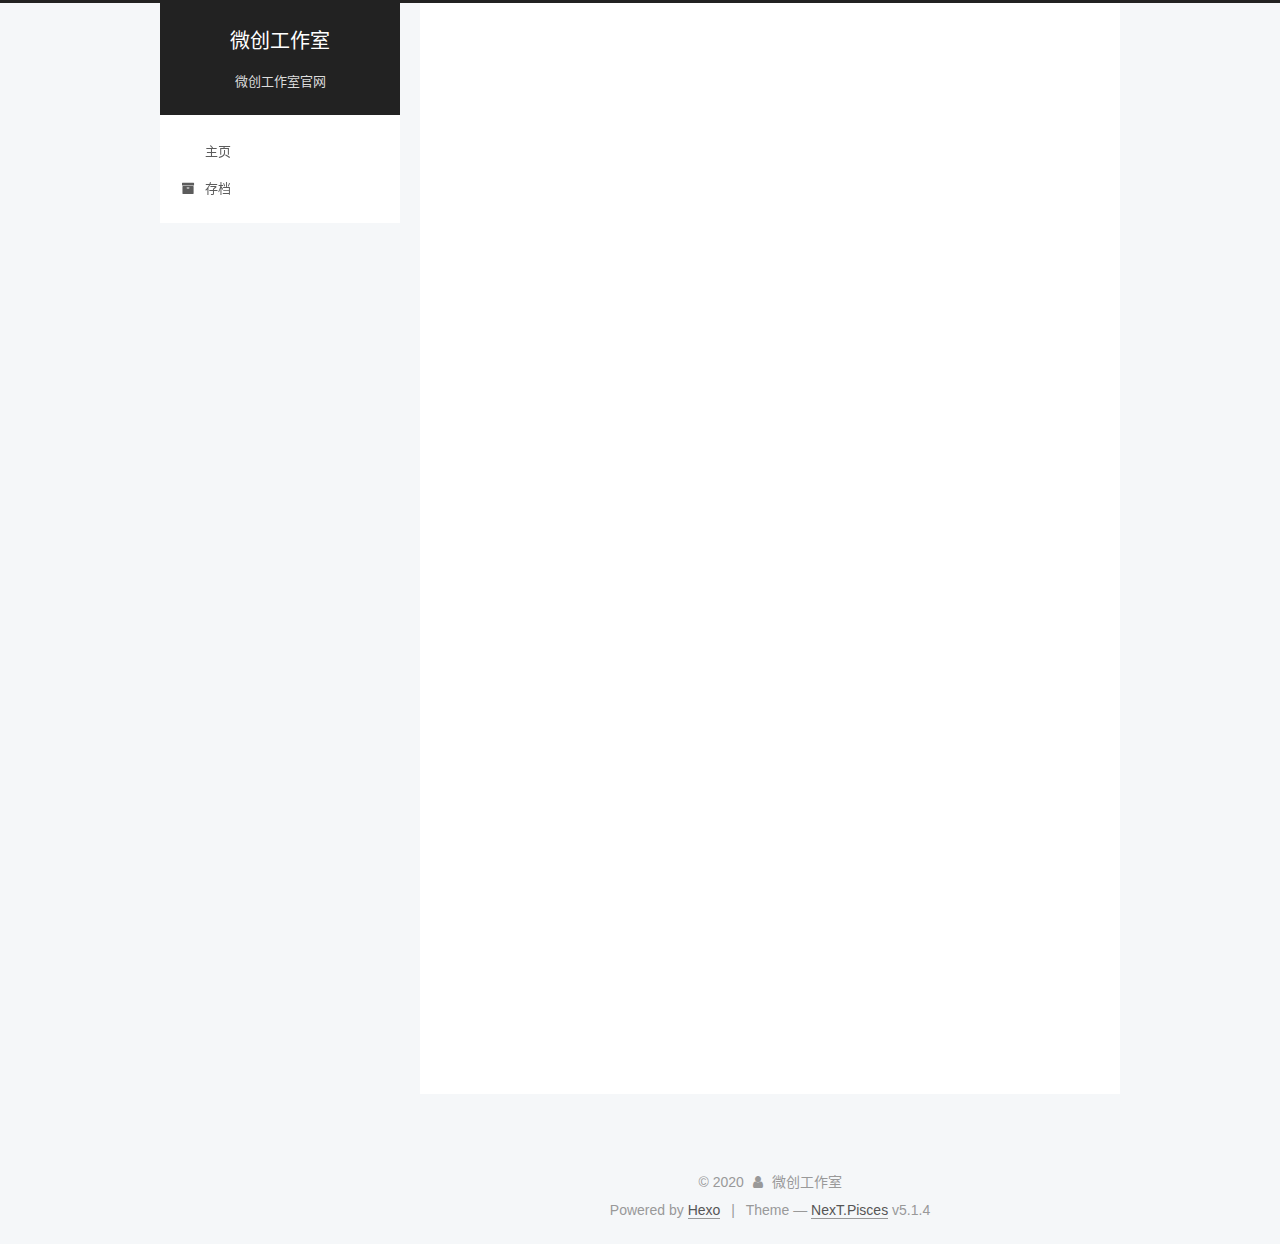
<file: index.html>
<!DOCTYPE html>



  


<html class="theme-next pisces use-motion" lang="zh-CN">
<head>
  <meta charset="UTF-8"/>
<meta http-equiv="X-UA-Compatible" content="IE=edge" />
<meta name="viewport" content="width=device-width, initial-scale=1, maximum-scale=1"/>
<meta name="theme-color" content="#222">









<meta http-equiv="Cache-Control" content="no-transform" />
<meta http-equiv="Cache-Control" content="no-siteapp" />
















  
  
  <link href="/lib/fancybox/source/jquery.fancybox.css?v=2.1.5" rel="stylesheet" type="text/css" />







<link href="/lib/font-awesome/css/font-awesome.min.css?v=4.6.2" rel="stylesheet" type="text/css" />

<link href="/css/main.css?v=5.1.4" rel="stylesheet" type="text/css" />


  <link rel="apple-touch-icon" sizes="180x180" href="/images/apple-touch-icon-next.png?v=5.1.4">


  <link rel="icon" type="image/png" sizes="32x32" href="/images/favicon-32x32-next.png?v=5.1.4">


  <link rel="icon" type="image/png" sizes="16x16" href="/images/favicon-16x16-next.png?v=5.1.4">


  <link rel="mask-icon" href="/images/logo.svg?v=5.1.4" color="#222">





  <meta name="keywords" content="Hexo, NexT" />










<meta name="description" content="微创工作室官方网站">
<meta property="og:type" content="website">
<meta property="og:title" content="微创工作室">
<meta property="og:url" content="wcsweb.github.io/index.html">
<meta property="og:site_name" content="微创工作室">
<meta property="og:description" content="微创工作室官方网站">
<meta property="og:locale" content="zh_CN">
<meta property="article:author" content="微创工作室">
<meta property="article:tag" content="“Scratch、西瓜创客、微创工作室、Python、阿儿法营、a营、微创、微创工作室官网、微创官网”">
<meta name="twitter:card" content="summary">



<script type="text/javascript" id="hexo.configurations">
  var NexT = window.NexT || {};
  var CONFIG = {
    root: '/',
    scheme: 'Pisces',
    version: '5.1.4',
    sidebar: {"position":"left","display":"post","offset":12,"b2t":true,"scrollpercent":false,"onmobile":false},
    fancybox: true,
    tabs: true,
    motion: {"enable":true,"async":false,"transition":{"post_block":"fadeIn","post_header":"slideDownIn","post_body":"slideDownIn","coll_header":"slideLeftIn","sidebar":"slideUpIn"}},
    duoshuo: {
      userId: '0',
      author: 'Author'
    },
    algolia: {
      applicationID: '',
      apiKey: '',
      indexName: '',
      hits: {"per_page":10},
      labels: {"input_placeholder":"Search for Posts","hits_empty":"We didn't find any results for the search: ${query}","hits_stats":"${hits} results found in ${time} ms"}
    }
  };
</script>



  <link rel="canonical" href="wcsweb.github.io/"/>





  <title>微创工作室</title>
  








<meta name="generator" content="Hexo 4.2.1"></head>

<body itemscope itemtype="http://schema.org/WebPage" lang="zh-CN">

  
  
    
  

  <div class="container sidebar-position-left 
  page-home">
    <div class="headband"></div>

    <header id="header" class="header" itemscope itemtype="http://schema.org/WPHeader">
      <div class="header-inner"><div class="site-brand-wrapper">
  <div class="site-meta ">
    

    <div class="custom-logo-site-title">
      <a href="/"  class="brand" rel="start">
        <span class="logo-line-before"><i></i></span>
        <span class="site-title">微创工作室</span>
        <span class="logo-line-after"><i></i></span>
      </a>
    </div>
      
        <p class="site-subtitle">微创工作室官网</p>
      
  </div>

  <div class="site-nav-toggle">
    <button>
      <span class="btn-bar"></span>
      <span class="btn-bar"></span>
      <span class="btn-bar"></span>
    </button>
  </div>
</div>

<nav class="site-nav">
  

  
    <ul id="menu" class="menu">
      
        
        <li class="menu-item menu-item-主页">
          <a href="/" rel="section">
            
              <i class="menu-item-icon fa fa-fw fa-主页"></i> <br />
            
            主页
          </a>
        </li>
      
        
        <li class="menu-item menu-item-存档">
          <a href="/archives/" rel="section">
            
              <i class="menu-item-icon fa fa-fw fa-archive"></i> <br />
            
            存档
          </a>
        </li>
      

      
    </ul>
  

  
</nav>



 </div>
    </header>

    <main id="main" class="main">
      <div class="main-inner">
        <div class="content-wrap">
          <div id="content" class="content">
            
  <section id="posts" class="posts-expand">
    
      

  

  
  
  

  <article class="post post-type-normal" itemscope itemtype="http://schema.org/Article">
  
  
  
  <div class="post-block">
    <link itemprop="mainEntityOfPage" href="wcsweb.github.io/2020/07/24/hello-world/">

    <span hidden itemprop="author" itemscope itemtype="http://schema.org/Person">
      <meta itemprop="name" content="微创工作室">
      <meta itemprop="description" content="">
      <meta itemprop="image" content="/images/avatar.gif">
    </span>

    <span hidden itemprop="publisher" itemscope itemtype="http://schema.org/Organization">
      <meta itemprop="name" content="微创工作室">
    </span>

    
      <header class="post-header">

        
        
          <h1 class="post-title" itemprop="name headline">
                
                <a class="post-title-link" href="/2020/07/24/hello-world/" itemprop="url">Hello World</a></h1>
        

        <div class="post-meta">
          <span class="post-time">
            
              <span class="post-meta-item-icon">
                <i class="fa fa-calendar-o"></i>
              </span>
              
                <span class="post-meta-item-text">Posted on</span>
              
              <time title="Post created" itemprop="dateCreated datePublished" datetime="2020-07-24T18:07:00+08:00">
                2020-07-24
              </time>
            

            

            
          </span>

          

          
            
          

          
          

          

          
            <div class="post-wordcount">
              

              

              
                <span class="post-meta-item-icon">
                  <i class="fa fa-clock-o"></i>
                </span>
                
                  <span class="post-meta-item-text">Reading time &asymp;</span>
                
                <span title="Reading time">
                  
                </span>
              
            </div>
          

          

        </div>
      </header>
    

    
    
    
    <div class="post-body" itemprop="articleBody">

      
      

      
        
          
            <p>Welcome to <a href="https://hexo.io/" target="_blank" rel="noopener">Hexo</a>! This is your very first post. Check <a href="https://hexo.io/docs/" target="_blank" rel="noopener">documentation</a> for more info. If you get any problems when using Hexo, you can find the answer in <a href="https://hexo.io/docs/troubleshooting.html" target="_blank" rel="noopener">troubleshooting</a> or you can ask me on <a href="https://github.com/hexojs/hexo/issues" target="_blank" rel="noopener">GitHub</a>.</p>
<h2 id="Quick-Start"><a href="#Quick-Start" class="headerlink" title="Quick Start"></a>Quick Start</h2><h3 id="Create-a-new-post"><a href="#Create-a-new-post" class="headerlink" title="Create a new post"></a>Create a new post</h3><figure class="highlight bash"><table><tr><td class="gutter"><pre><span class="line">1</span><br></pre></td><td class="code"><pre><span class="line">$ hexo new <span class="string">"My New Post"</span></span><br></pre></td></tr></table></figure>

<p>More info: <a href="https://hexo.io/docs/writing.html" target="_blank" rel="noopener">Writing</a></p>
<h3 id="Run-server"><a href="#Run-server" class="headerlink" title="Run server"></a>Run server</h3><figure class="highlight bash"><table><tr><td class="gutter"><pre><span class="line">1</span><br></pre></td><td class="code"><pre><span class="line">$ hexo server</span><br></pre></td></tr></table></figure>

<p>More info: <a href="https://hexo.io/docs/server.html" target="_blank" rel="noopener">Server</a></p>
<h3 id="Generate-static-files"><a href="#Generate-static-files" class="headerlink" title="Generate static files"></a>Generate static files</h3><figure class="highlight bash"><table><tr><td class="gutter"><pre><span class="line">1</span><br></pre></td><td class="code"><pre><span class="line">$ hexo generate</span><br></pre></td></tr></table></figure>

<p>More info: <a href="https://hexo.io/docs/generating.html" target="_blank" rel="noopener">Generating</a></p>
<h3 id="Deploy-to-remote-sites"><a href="#Deploy-to-remote-sites" class="headerlink" title="Deploy to remote sites"></a>Deploy to remote sites</h3><figure class="highlight bash"><table><tr><td class="gutter"><pre><span class="line">1</span><br></pre></td><td class="code"><pre><span class="line">$ hexo deploy</span><br></pre></td></tr></table></figure>

<p>More info: <a href="https://hexo.io/docs/one-command-deployment.html" target="_blank" rel="noopener">Deployment</a></p>

          
        
      
    </div>
    
    
    

    

    

    

    <footer class="post-footer">
      

      

      

      
      
        <div class="post-eof"></div>
      
    </footer>
  </div>
  
  
  
  </article>


    
  </section>

  


          </div>
          


          

        </div>
        
          
  
  <div class="sidebar-toggle">
    <div class="sidebar-toggle-line-wrap">
      <span class="sidebar-toggle-line sidebar-toggle-line-first"></span>
      <span class="sidebar-toggle-line sidebar-toggle-line-middle"></span>
      <span class="sidebar-toggle-line sidebar-toggle-line-last"></span>
    </div>
  </div>

  <aside id="sidebar" class="sidebar">
    
    <div class="sidebar-inner">

      

      

      <section class="site-overview-wrap sidebar-panel sidebar-panel-active">
        <div class="site-overview">
          <div class="site-author motion-element" itemprop="author" itemscope itemtype="http://schema.org/Person">
            
              <p class="site-author-name" itemprop="name">微创工作室</p>
              <p class="site-description motion-element" itemprop="description">微创工作室官方网站</p>
          </div>

          <nav class="site-state motion-element">

            
              <div class="site-state-item site-state-posts">
              
                <a href="/%E5%AD%98%E6%A1%A3">
              
                  <span class="site-state-item-count">1</span>
                  <span class="site-state-item-name">posts</span>
                </a>
              </div>
            

            

            

          </nav>

          

          

          
          

          
          

          

        </div>
      </section>

      

      
        <div class="back-to-top">
          <i class="fa fa-arrow-up"></i>
          
        </div>
      

    </div>
  </aside>


        
      </div>
    </main>

    <footer id="footer" class="footer">
      <div class="footer-inner">
        <div class="copyright">&copy; <span itemprop="copyrightYear">2020</span>
  <span class="with-love">
    <i class="fa fa-user"></i>
  </span>
  <span class="author" itemprop="copyrightHolder">微创工作室</span>

  
</div>


  <div class="powered-by">Powered by <a class="theme-link" target="_blank" href="https://hexo.io">Hexo</a></div>



  <span class="post-meta-divider">|</span>



  <div class="theme-info">Theme &mdash; <a class="theme-link" target="_blank" href="https://github.com/iissnan/hexo-theme-next">NexT.Pisces</a> v5.1.4</div>




        







        
      </div>
    </footer>

    

    

  </div>

  

<script type="text/javascript">
  if (Object.prototype.toString.call(window.Promise) !== '[object Function]') {
    window.Promise = null;
  }
</script>









  












  
  
    <script type="text/javascript" src="/lib/jquery/index.js?v=2.1.3"></script>
  

  
  
    <script type="text/javascript" src="/lib/fastclick/lib/fastclick.min.js?v=1.0.6"></script>
  

  
  
    <script type="text/javascript" src="/lib/jquery_lazyload/jquery.lazyload.js?v=1.9.7"></script>
  

  
  
    <script type="text/javascript" src="/lib/velocity/velocity.min.js?v=1.2.1"></script>
  

  
  
    <script type="text/javascript" src="/lib/velocity/velocity.ui.min.js?v=1.2.1"></script>
  

  
  
    <script type="text/javascript" src="/lib/fancybox/source/jquery.fancybox.pack.js?v=2.1.5"></script>
  


  


  <script type="text/javascript" src="/js/src/utils.js?v=5.1.4"></script>

  <script type="text/javascript" src="/js/src/motion.js?v=5.1.4"></script>



  
  


  <script type="text/javascript" src="/js/src/affix.js?v=5.1.4"></script>

  <script type="text/javascript" src="/js/src/schemes/pisces.js?v=5.1.4"></script>



  

  


  <script type="text/javascript" src="/js/src/bootstrap.js?v=5.1.4"></script>



  


  




	





  





  







<!-- LOCAL: You can save these files to your site and update links -->
    
        
        <link rel="stylesheet" href="https://aimingoo.github.io/gitmint/style/default.css">
        <script src="https://aimingoo.github.io/gitmint/dist/gitmint.browser.js"></script>
    
<!-- END LOCAL -->

    

    







  





  

  

  

  
  

  

  

  

</body>
</html>
</file>
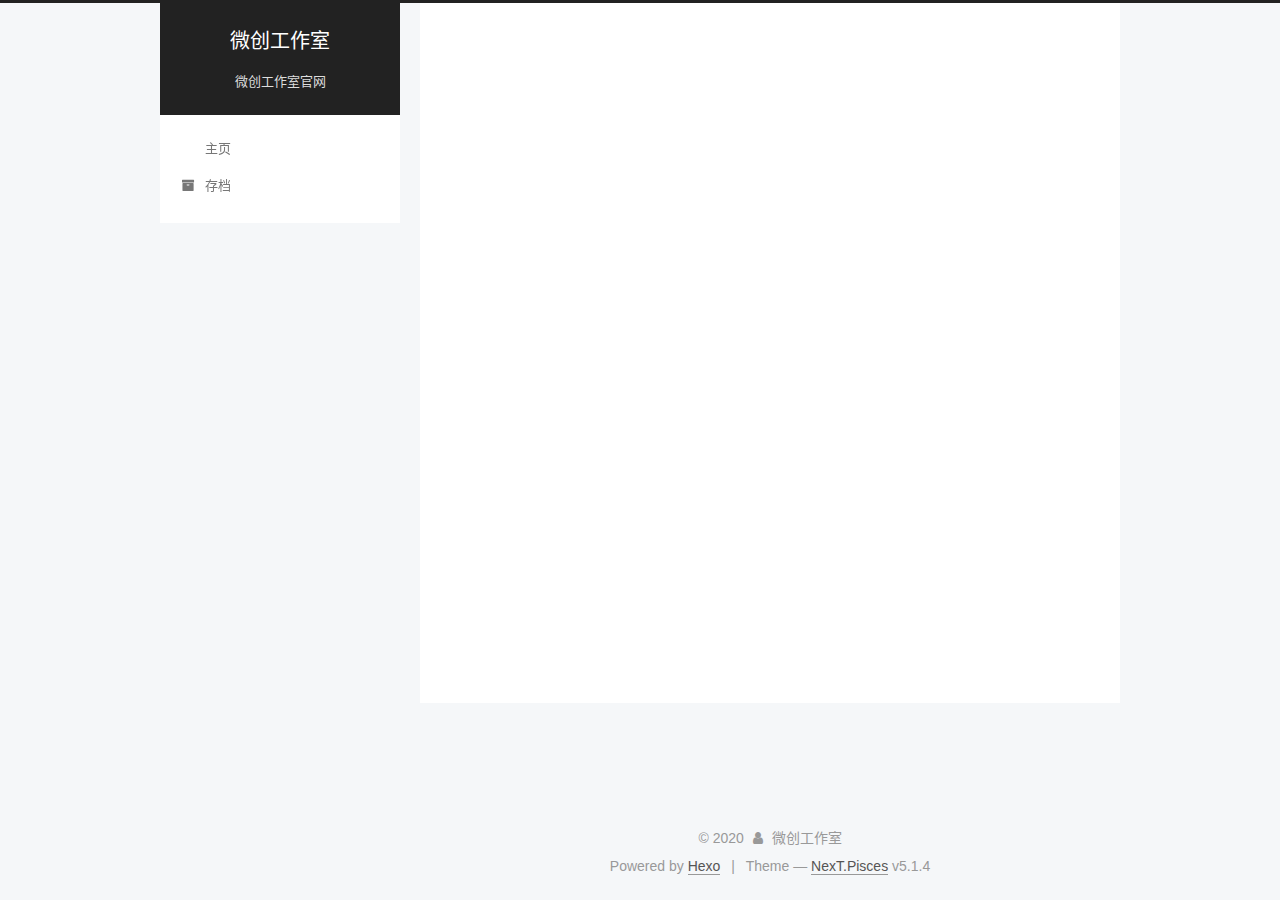
<file: 存档/index.html>
<!DOCTYPE html>



  


<html class="theme-next pisces use-motion" lang="zh-CN">
<head>
  <meta charset="UTF-8"/>
<meta http-equiv="X-UA-Compatible" content="IE=edge" />
<meta name="viewport" content="width=device-width, initial-scale=1, maximum-scale=1"/>
<meta name="theme-color" content="#222">









<meta http-equiv="Cache-Control" content="no-transform" />
<meta http-equiv="Cache-Control" content="no-siteapp" />
















  
  
  <link href="/lib/fancybox/source/jquery.fancybox.css?v=2.1.5" rel="stylesheet" type="text/css" />







<link href="/lib/font-awesome/css/font-awesome.min.css?v=4.6.2" rel="stylesheet" type="text/css" />

<link href="/css/main.css?v=5.1.4" rel="stylesheet" type="text/css" />


  <link rel="apple-touch-icon" sizes="180x180" href="/images/apple-touch-icon-next.png?v=5.1.4">


  <link rel="icon" type="image/png" sizes="32x32" href="/images/favicon-32x32-next.png?v=5.1.4">


  <link rel="icon" type="image/png" sizes="16x16" href="/images/favicon-16x16-next.png?v=5.1.4">


  <link rel="mask-icon" href="/images/logo.svg?v=5.1.4" color="#222">





  <meta name="keywords" content="Hexo, NexT" />










<meta name="description" content="微创工作室官方网站">
<meta property="og:type" content="website">
<meta property="og:title" content="微创工作室">
<meta property="og:url" content="wcsweb.github.io/%E5%AD%98%E6%A1%A3/index.html">
<meta property="og:site_name" content="微创工作室">
<meta property="og:description" content="微创工作室官方网站">
<meta property="og:locale" content="zh_CN">
<meta property="article:author" content="微创工作室">
<meta property="article:tag" content="“Scratch、西瓜创客、微创工作室、Python、阿儿法营、a营、微创、微创工作室官网、微创官网”">
<meta name="twitter:card" content="summary">



<script type="text/javascript" id="hexo.configurations">
  var NexT = window.NexT || {};
  var CONFIG = {
    root: '/',
    scheme: 'Pisces',
    version: '5.1.4',
    sidebar: {"position":"left","display":"post","offset":12,"b2t":true,"scrollpercent":false,"onmobile":false},
    fancybox: true,
    tabs: true,
    motion: {"enable":true,"async":false,"transition":{"post_block":"fadeIn","post_header":"slideDownIn","post_body":"slideDownIn","coll_header":"slideLeftIn","sidebar":"slideUpIn"}},
    duoshuo: {
      userId: '0',
      author: 'Author'
    },
    algolia: {
      applicationID: '',
      apiKey: '',
      indexName: '',
      hits: {"per_page":10},
      labels: {"input_placeholder":"Search for Posts","hits_empty":"We didn't find any results for the search: ${query}","hits_stats":"${hits} results found in ${time} ms"}
    }
  };
</script>



  <link rel="canonical" href="wcsweb.github.io/存档/"/>





  <title>Archive | 微创工作室</title>
  








<meta name="generator" content="Hexo 4.2.1"></head>

<body itemscope itemtype="http://schema.org/WebPage" lang="zh-CN">

  
  
    
  

  <div class="container sidebar-position-left page-archive">
    <div class="headband"></div>

    <header id="header" class="header" itemscope itemtype="http://schema.org/WPHeader">
      <div class="header-inner"><div class="site-brand-wrapper">
  <div class="site-meta ">
    

    <div class="custom-logo-site-title">
      <a href="/"  class="brand" rel="start">
        <span class="logo-line-before"><i></i></span>
        <span class="site-title">微创工作室</span>
        <span class="logo-line-after"><i></i></span>
      </a>
    </div>
      
        <p class="site-subtitle">微创工作室官网</p>
      
  </div>

  <div class="site-nav-toggle">
    <button>
      <span class="btn-bar"></span>
      <span class="btn-bar"></span>
      <span class="btn-bar"></span>
    </button>
  </div>
</div>

<nav class="site-nav">
  

  
    <ul id="menu" class="menu">
      
        
        <li class="menu-item menu-item-主页">
          <a href="/" rel="section">
            
              <i class="menu-item-icon fa fa-fw fa-主页"></i> <br />
            
            主页
          </a>
        </li>
      
        
        <li class="menu-item menu-item-存档">
          <a href="/archives/" rel="section">
            
              <i class="menu-item-icon fa fa-fw fa-archive"></i> <br />
            
            存档
          </a>
        </li>
      

      
    </ul>
  

  
</nav>



 </div>
    </header>

    <main id="main" class="main">
      <div class="main-inner">
        <div class="content-wrap">
          <div id="content" class="content">
            

  
  
  
  <div class="post-block archive">
    <div id="posts" class="posts-collapse">
      <span class="archive-move-on"></span>

      <span class="archive-page-counter">
        
        
        
          
        
        Um..! 1 post. Keep on posting.
      </span>

      

        
        
        

        
          
          <div class="collection-title">
            <h1 class="archive-year" id="archive-year-2020">2020</h1>
          </div>
        
        

        

  <article class="post post-type-normal" itemscope itemtype="http://schema.org/Article">
    <header class="post-header">

      <h2 class="post-title">
        
            <a class="post-title-link" href="/2020/07/24/hello-world/" itemprop="url">
              
                <span itemprop="name">Hello World</span>
              
            </a>
        
      </h2>

      <div class="post-meta">
        <time class="post-time" itemprop="dateCreated"
              datetime="2020-07-24T18:07:00+08:00"
              content="2020-07-24" >
          07-24
        </time>
      </div>

    </header>
  </article>



      

    </div>
  </div>
  
  
  

  



          </div>
          


          

        </div>
        
          
  
  <div class="sidebar-toggle">
    <div class="sidebar-toggle-line-wrap">
      <span class="sidebar-toggle-line sidebar-toggle-line-first"></span>
      <span class="sidebar-toggle-line sidebar-toggle-line-middle"></span>
      <span class="sidebar-toggle-line sidebar-toggle-line-last"></span>
    </div>
  </div>

  <aside id="sidebar" class="sidebar">
    
    <div class="sidebar-inner">

      

      

      <section class="site-overview-wrap sidebar-panel sidebar-panel-active">
        <div class="site-overview">
          <div class="site-author motion-element" itemprop="author" itemscope itemtype="http://schema.org/Person">
            
              <p class="site-author-name" itemprop="name">微创工作室</p>
              <p class="site-description motion-element" itemprop="description">微创工作室官方网站</p>
          </div>

          <nav class="site-state motion-element">

            
              <div class="site-state-item site-state-posts">
              
                <a href="/%E5%AD%98%E6%A1%A3">
              
                  <span class="site-state-item-count">1</span>
                  <span class="site-state-item-name">posts</span>
                </a>
              </div>
            

            

            

          </nav>

          

          

          
          

          
          

          

        </div>
      </section>

      

      
        <div class="back-to-top">
          <i class="fa fa-arrow-up"></i>
          
        </div>
      

    </div>
  </aside>


        
      </div>
    </main>

    <footer id="footer" class="footer">
      <div class="footer-inner">
        <div class="copyright">&copy; <span itemprop="copyrightYear">2020</span>
  <span class="with-love">
    <i class="fa fa-user"></i>
  </span>
  <span class="author" itemprop="copyrightHolder">微创工作室</span>

  
</div>


  <div class="powered-by">Powered by <a class="theme-link" target="_blank" href="https://hexo.io">Hexo</a></div>



  <span class="post-meta-divider">|</span>



  <div class="theme-info">Theme &mdash; <a class="theme-link" target="_blank" href="https://github.com/iissnan/hexo-theme-next">NexT.Pisces</a> v5.1.4</div>




        







        
      </div>
    </footer>

    

    

  </div>

  

<script type="text/javascript">
  if (Object.prototype.toString.call(window.Promise) !== '[object Function]') {
    window.Promise = null;
  }
</script>









  












  
  
    <script type="text/javascript" src="/lib/jquery/index.js?v=2.1.3"></script>
  

  
  
    <script type="text/javascript" src="/lib/fastclick/lib/fastclick.min.js?v=1.0.6"></script>
  

  
  
    <script type="text/javascript" src="/lib/jquery_lazyload/jquery.lazyload.js?v=1.9.7"></script>
  

  
  
    <script type="text/javascript" src="/lib/velocity/velocity.min.js?v=1.2.1"></script>
  

  
  
    <script type="text/javascript" src="/lib/velocity/velocity.ui.min.js?v=1.2.1"></script>
  

  
  
    <script type="text/javascript" src="/lib/fancybox/source/jquery.fancybox.pack.js?v=2.1.5"></script>
  


  


  <script type="text/javascript" src="/js/src/utils.js?v=5.1.4"></script>

  <script type="text/javascript" src="/js/src/motion.js?v=5.1.4"></script>



  
  


  <script type="text/javascript" src="/js/src/affix.js?v=5.1.4"></script>

  <script type="text/javascript" src="/js/src/schemes/pisces.js?v=5.1.4"></script>



  

  


  <script type="text/javascript" src="/js/src/bootstrap.js?v=5.1.4"></script>



  


  




	





  





  







<!-- LOCAL: You can save these files to your site and update links -->
    
        
        <link rel="stylesheet" href="https://aimingoo.github.io/gitmint/style/default.css">
        <script src="https://aimingoo.github.io/gitmint/dist/gitmint.browser.js"></script>
    
<!-- END LOCAL -->

    

    







  





  

  

  

  
  

  

  

  

</body>
</html>
</file>
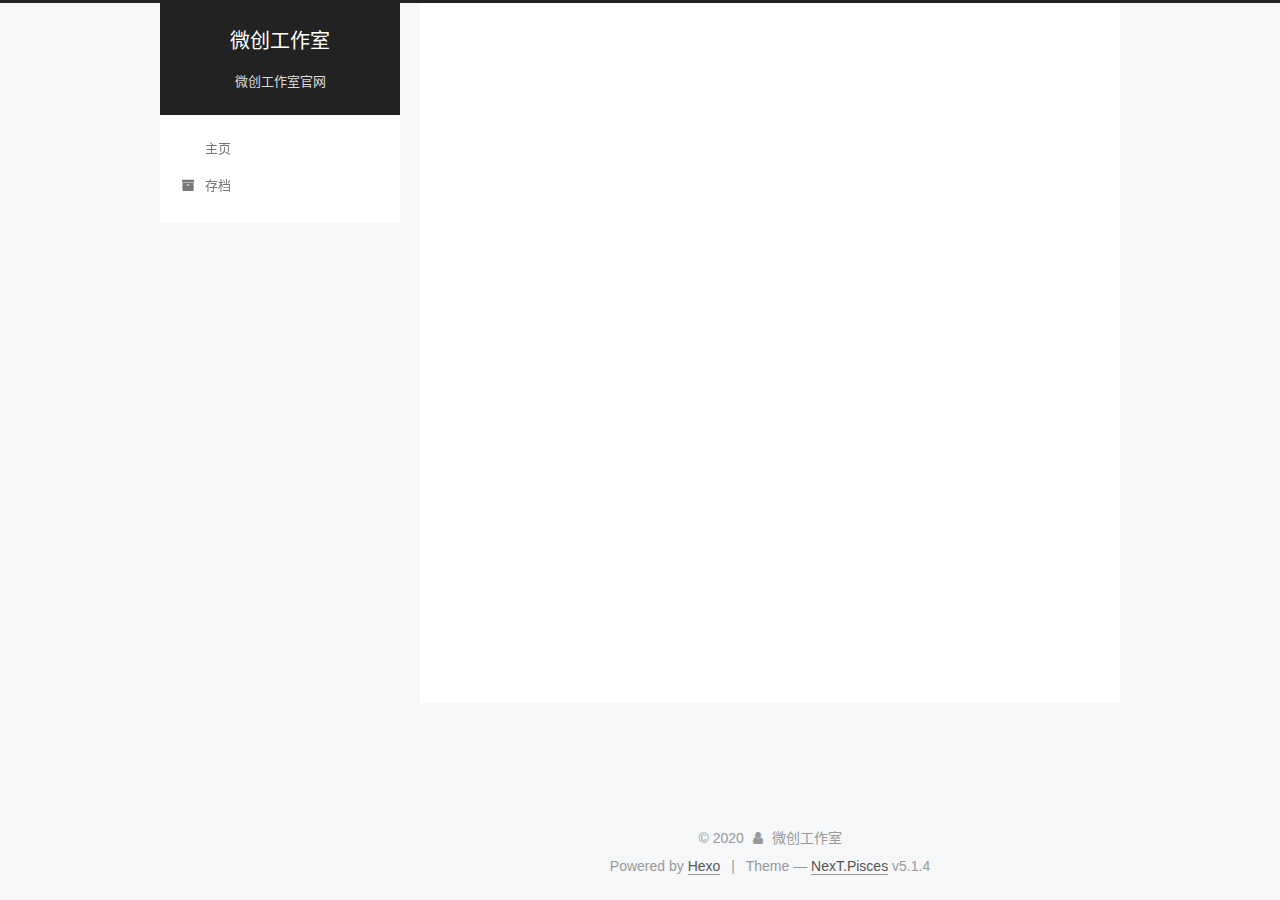
<file: 存档/2020/index.html>
<!DOCTYPE html>



  


<html class="theme-next pisces use-motion" lang="zh-CN">
<head>
  <meta charset="UTF-8"/>
<meta http-equiv="X-UA-Compatible" content="IE=edge" />
<meta name="viewport" content="width=device-width, initial-scale=1, maximum-scale=1"/>
<meta name="theme-color" content="#222">









<meta http-equiv="Cache-Control" content="no-transform" />
<meta http-equiv="Cache-Control" content="no-siteapp" />
















  
  
  <link href="/lib/fancybox/source/jquery.fancybox.css?v=2.1.5" rel="stylesheet" type="text/css" />







<link href="/lib/font-awesome/css/font-awesome.min.css?v=4.6.2" rel="stylesheet" type="text/css" />

<link href="/css/main.css?v=5.1.4" rel="stylesheet" type="text/css" />


  <link rel="apple-touch-icon" sizes="180x180" href="/images/apple-touch-icon-next.png?v=5.1.4">


  <link rel="icon" type="image/png" sizes="32x32" href="/images/favicon-32x32-next.png?v=5.1.4">


  <link rel="icon" type="image/png" sizes="16x16" href="/images/favicon-16x16-next.png?v=5.1.4">


  <link rel="mask-icon" href="/images/logo.svg?v=5.1.4" color="#222">





  <meta name="keywords" content="Hexo, NexT" />










<meta name="description" content="微创工作室官方网站">
<meta property="og:type" content="website">
<meta property="og:title" content="微创工作室">
<meta property="og:url" content="wcsweb.github.io/%E5%AD%98%E6%A1%A3/2020/index.html">
<meta property="og:site_name" content="微创工作室">
<meta property="og:description" content="微创工作室官方网站">
<meta property="og:locale" content="zh_CN">
<meta property="article:author" content="微创工作室">
<meta property="article:tag" content="“Scratch、西瓜创客、微创工作室、Python、阿儿法营、a营、微创、微创工作室官网、微创官网”">
<meta name="twitter:card" content="summary">



<script type="text/javascript" id="hexo.configurations">
  var NexT = window.NexT || {};
  var CONFIG = {
    root: '/',
    scheme: 'Pisces',
    version: '5.1.4',
    sidebar: {"position":"left","display":"post","offset":12,"b2t":true,"scrollpercent":false,"onmobile":false},
    fancybox: true,
    tabs: true,
    motion: {"enable":true,"async":false,"transition":{"post_block":"fadeIn","post_header":"slideDownIn","post_body":"slideDownIn","coll_header":"slideLeftIn","sidebar":"slideUpIn"}},
    duoshuo: {
      userId: '0',
      author: 'Author'
    },
    algolia: {
      applicationID: '',
      apiKey: '',
      indexName: '',
      hits: {"per_page":10},
      labels: {"input_placeholder":"Search for Posts","hits_empty":"We didn't find any results for the search: ${query}","hits_stats":"${hits} results found in ${time} ms"}
    }
  };
</script>



  <link rel="canonical" href="wcsweb.github.io/存档/2020/"/>





  <title>Archive | 微创工作室</title>
  








<meta name="generator" content="Hexo 4.2.1"></head>

<body itemscope itemtype="http://schema.org/WebPage" lang="zh-CN">

  
  
    
  

  <div class="container sidebar-position-left page-archive">
    <div class="headband"></div>

    <header id="header" class="header" itemscope itemtype="http://schema.org/WPHeader">
      <div class="header-inner"><div class="site-brand-wrapper">
  <div class="site-meta ">
    

    <div class="custom-logo-site-title">
      <a href="/"  class="brand" rel="start">
        <span class="logo-line-before"><i></i></span>
        <span class="site-title">微创工作室</span>
        <span class="logo-line-after"><i></i></span>
      </a>
    </div>
      
        <p class="site-subtitle">微创工作室官网</p>
      
  </div>

  <div class="site-nav-toggle">
    <button>
      <span class="btn-bar"></span>
      <span class="btn-bar"></span>
      <span class="btn-bar"></span>
    </button>
  </div>
</div>

<nav class="site-nav">
  

  
    <ul id="menu" class="menu">
      
        
        <li class="menu-item menu-item-主页">
          <a href="/" rel="section">
            
              <i class="menu-item-icon fa fa-fw fa-主页"></i> <br />
            
            主页
          </a>
        </li>
      
        
        <li class="menu-item menu-item-存档">
          <a href="/archives/" rel="section">
            
              <i class="menu-item-icon fa fa-fw fa-archive"></i> <br />
            
            存档
          </a>
        </li>
      

      
    </ul>
  

  
</nav>



 </div>
    </header>

    <main id="main" class="main">
      <div class="main-inner">
        <div class="content-wrap">
          <div id="content" class="content">
            

  
  
  
  <div class="post-block archive">
    <div id="posts" class="posts-collapse">
      <span class="archive-move-on"></span>

      <span class="archive-page-counter">
        
        
        
          
        
        Um..! 1 post. Keep on posting.
      </span>

      

        
        
        

        
          
          <div class="collection-title">
            <h1 class="archive-year" id="archive-year-2020">2020</h1>
          </div>
        
        

        

  <article class="post post-type-normal" itemscope itemtype="http://schema.org/Article">
    <header class="post-header">

      <h2 class="post-title">
        
            <a class="post-title-link" href="/2020/07/24/hello-world/" itemprop="url">
              
                <span itemprop="name">Hello World</span>
              
            </a>
        
      </h2>

      <div class="post-meta">
        <time class="post-time" itemprop="dateCreated"
              datetime="2020-07-24T18:07:00+08:00"
              content="2020-07-24" >
          07-24
        </time>
      </div>

    </header>
  </article>



      

    </div>
  </div>
  
  
  

  



          </div>
          


          

        </div>
        
          
  
  <div class="sidebar-toggle">
    <div class="sidebar-toggle-line-wrap">
      <span class="sidebar-toggle-line sidebar-toggle-line-first"></span>
      <span class="sidebar-toggle-line sidebar-toggle-line-middle"></span>
      <span class="sidebar-toggle-line sidebar-toggle-line-last"></span>
    </div>
  </div>

  <aside id="sidebar" class="sidebar">
    
    <div class="sidebar-inner">

      

      

      <section class="site-overview-wrap sidebar-panel sidebar-panel-active">
        <div class="site-overview">
          <div class="site-author motion-element" itemprop="author" itemscope itemtype="http://schema.org/Person">
            
              <p class="site-author-name" itemprop="name">微创工作室</p>
              <p class="site-description motion-element" itemprop="description">微创工作室官方网站</p>
          </div>

          <nav class="site-state motion-element">

            
              <div class="site-state-item site-state-posts">
              
                <a href="/%E5%AD%98%E6%A1%A3">
              
                  <span class="site-state-item-count">1</span>
                  <span class="site-state-item-name">posts</span>
                </a>
              </div>
            

            

            

          </nav>

          

          

          
          

          
          

          

        </div>
      </section>

      

      
        <div class="back-to-top">
          <i class="fa fa-arrow-up"></i>
          
        </div>
      

    </div>
  </aside>


        
      </div>
    </main>

    <footer id="footer" class="footer">
      <div class="footer-inner">
        <div class="copyright">&copy; <span itemprop="copyrightYear">2020</span>
  <span class="with-love">
    <i class="fa fa-user"></i>
  </span>
  <span class="author" itemprop="copyrightHolder">微创工作室</span>

  
</div>


  <div class="powered-by">Powered by <a class="theme-link" target="_blank" href="https://hexo.io">Hexo</a></div>



  <span class="post-meta-divider">|</span>



  <div class="theme-info">Theme &mdash; <a class="theme-link" target="_blank" href="https://github.com/iissnan/hexo-theme-next">NexT.Pisces</a> v5.1.4</div>




        







        
      </div>
    </footer>

    

    

  </div>

  

<script type="text/javascript">
  if (Object.prototype.toString.call(window.Promise) !== '[object Function]') {
    window.Promise = null;
  }
</script>









  












  
  
    <script type="text/javascript" src="/lib/jquery/index.js?v=2.1.3"></script>
  

  
  
    <script type="text/javascript" src="/lib/fastclick/lib/fastclick.min.js?v=1.0.6"></script>
  

  
  
    <script type="text/javascript" src="/lib/jquery_lazyload/jquery.lazyload.js?v=1.9.7"></script>
  

  
  
    <script type="text/javascript" src="/lib/velocity/velocity.min.js?v=1.2.1"></script>
  

  
  
    <script type="text/javascript" src="/lib/velocity/velocity.ui.min.js?v=1.2.1"></script>
  

  
  
    <script type="text/javascript" src="/lib/fancybox/source/jquery.fancybox.pack.js?v=2.1.5"></script>
  


  


  <script type="text/javascript" src="/js/src/utils.js?v=5.1.4"></script>

  <script type="text/javascript" src="/js/src/motion.js?v=5.1.4"></script>



  
  


  <script type="text/javascript" src="/js/src/affix.js?v=5.1.4"></script>

  <script type="text/javascript" src="/js/src/schemes/pisces.js?v=5.1.4"></script>



  

  


  <script type="text/javascript" src="/js/src/bootstrap.js?v=5.1.4"></script>



  


  




	





  





  







<!-- LOCAL: You can save these files to your site and update links -->
    
        
        <link rel="stylesheet" href="https://aimingoo.github.io/gitmint/style/default.css">
        <script src="https://aimingoo.github.io/gitmint/dist/gitmint.browser.js"></script>
    
<!-- END LOCAL -->

    

    







  





  

  

  

  
  

  

  

  

</body>
</html>
</file>
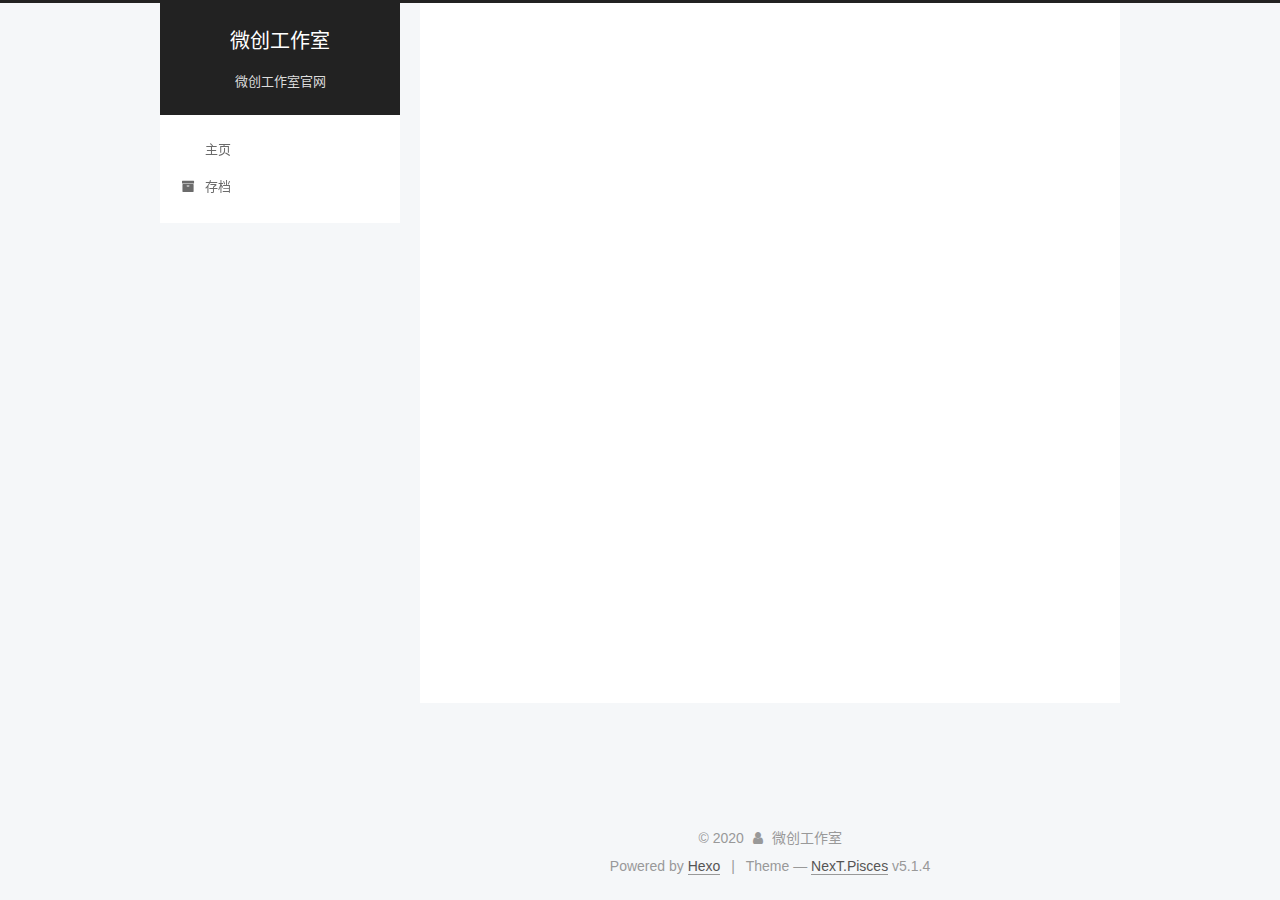
<file: 存档/2020/07/index.html>
<!DOCTYPE html>



  


<html class="theme-next pisces use-motion" lang="zh-CN">
<head>
  <meta charset="UTF-8"/>
<meta http-equiv="X-UA-Compatible" content="IE=edge" />
<meta name="viewport" content="width=device-width, initial-scale=1, maximum-scale=1"/>
<meta name="theme-color" content="#222">









<meta http-equiv="Cache-Control" content="no-transform" />
<meta http-equiv="Cache-Control" content="no-siteapp" />
















  
  
  <link href="/lib/fancybox/source/jquery.fancybox.css?v=2.1.5" rel="stylesheet" type="text/css" />







<link href="/lib/font-awesome/css/font-awesome.min.css?v=4.6.2" rel="stylesheet" type="text/css" />

<link href="/css/main.css?v=5.1.4" rel="stylesheet" type="text/css" />


  <link rel="apple-touch-icon" sizes="180x180" href="/images/apple-touch-icon-next.png?v=5.1.4">


  <link rel="icon" type="image/png" sizes="32x32" href="/images/favicon-32x32-next.png?v=5.1.4">


  <link rel="icon" type="image/png" sizes="16x16" href="/images/favicon-16x16-next.png?v=5.1.4">


  <link rel="mask-icon" href="/images/logo.svg?v=5.1.4" color="#222">





  <meta name="keywords" content="Hexo, NexT" />










<meta name="description" content="微创工作室官方网站">
<meta property="og:type" content="website">
<meta property="og:title" content="微创工作室">
<meta property="og:url" content="wcsweb.github.io/%E5%AD%98%E6%A1%A3/2020/07/index.html">
<meta property="og:site_name" content="微创工作室">
<meta property="og:description" content="微创工作室官方网站">
<meta property="og:locale" content="zh_CN">
<meta property="article:author" content="微创工作室">
<meta property="article:tag" content="“Scratch、西瓜创客、微创工作室、Python、阿儿法营、a营、微创、微创工作室官网、微创官网”">
<meta name="twitter:card" content="summary">



<script type="text/javascript" id="hexo.configurations">
  var NexT = window.NexT || {};
  var CONFIG = {
    root: '/',
    scheme: 'Pisces',
    version: '5.1.4',
    sidebar: {"position":"left","display":"post","offset":12,"b2t":true,"scrollpercent":false,"onmobile":false},
    fancybox: true,
    tabs: true,
    motion: {"enable":true,"async":false,"transition":{"post_block":"fadeIn","post_header":"slideDownIn","post_body":"slideDownIn","coll_header":"slideLeftIn","sidebar":"slideUpIn"}},
    duoshuo: {
      userId: '0',
      author: 'Author'
    },
    algolia: {
      applicationID: '',
      apiKey: '',
      indexName: '',
      hits: {"per_page":10},
      labels: {"input_placeholder":"Search for Posts","hits_empty":"We didn't find any results for the search: ${query}","hits_stats":"${hits} results found in ${time} ms"}
    }
  };
</script>



  <link rel="canonical" href="wcsweb.github.io/存档/2020/07/"/>





  <title>Archive | 微创工作室</title>
  








<meta name="generator" content="Hexo 4.2.1"></head>

<body itemscope itemtype="http://schema.org/WebPage" lang="zh-CN">

  
  
    
  

  <div class="container sidebar-position-left page-archive">
    <div class="headband"></div>

    <header id="header" class="header" itemscope itemtype="http://schema.org/WPHeader">
      <div class="header-inner"><div class="site-brand-wrapper">
  <div class="site-meta ">
    

    <div class="custom-logo-site-title">
      <a href="/"  class="brand" rel="start">
        <span class="logo-line-before"><i></i></span>
        <span class="site-title">微创工作室</span>
        <span class="logo-line-after"><i></i></span>
      </a>
    </div>
      
        <p class="site-subtitle">微创工作室官网</p>
      
  </div>

  <div class="site-nav-toggle">
    <button>
      <span class="btn-bar"></span>
      <span class="btn-bar"></span>
      <span class="btn-bar"></span>
    </button>
  </div>
</div>

<nav class="site-nav">
  

  
    <ul id="menu" class="menu">
      
        
        <li class="menu-item menu-item-主页">
          <a href="/" rel="section">
            
              <i class="menu-item-icon fa fa-fw fa-主页"></i> <br />
            
            主页
          </a>
        </li>
      
        
        <li class="menu-item menu-item-存档">
          <a href="/archives/" rel="section">
            
              <i class="menu-item-icon fa fa-fw fa-archive"></i> <br />
            
            存档
          </a>
        </li>
      

      
    </ul>
  

  
</nav>



 </div>
    </header>

    <main id="main" class="main">
      <div class="main-inner">
        <div class="content-wrap">
          <div id="content" class="content">
            

  
  
  
  <div class="post-block archive">
    <div id="posts" class="posts-collapse">
      <span class="archive-move-on"></span>

      <span class="archive-page-counter">
        
        
        
          
        
        Um..! 1 post. Keep on posting.
      </span>

      

        
        
        

        
          
          <div class="collection-title">
            <h1 class="archive-year" id="archive-year-2020">2020</h1>
          </div>
        
        

        

  <article class="post post-type-normal" itemscope itemtype="http://schema.org/Article">
    <header class="post-header">

      <h2 class="post-title">
        
            <a class="post-title-link" href="/2020/07/24/hello-world/" itemprop="url">
              
                <span itemprop="name">Hello World</span>
              
            </a>
        
      </h2>

      <div class="post-meta">
        <time class="post-time" itemprop="dateCreated"
              datetime="2020-07-24T18:07:00+08:00"
              content="2020-07-24" >
          07-24
        </time>
      </div>

    </header>
  </article>



      

    </div>
  </div>
  
  
  

  



          </div>
          


          

        </div>
        
          
  
  <div class="sidebar-toggle">
    <div class="sidebar-toggle-line-wrap">
      <span class="sidebar-toggle-line sidebar-toggle-line-first"></span>
      <span class="sidebar-toggle-line sidebar-toggle-line-middle"></span>
      <span class="sidebar-toggle-line sidebar-toggle-line-last"></span>
    </div>
  </div>

  <aside id="sidebar" class="sidebar">
    
    <div class="sidebar-inner">

      

      

      <section class="site-overview-wrap sidebar-panel sidebar-panel-active">
        <div class="site-overview">
          <div class="site-author motion-element" itemprop="author" itemscope itemtype="http://schema.org/Person">
            
              <p class="site-author-name" itemprop="name">微创工作室</p>
              <p class="site-description motion-element" itemprop="description">微创工作室官方网站</p>
          </div>

          <nav class="site-state motion-element">

            
              <div class="site-state-item site-state-posts">
              
                <a href="/%E5%AD%98%E6%A1%A3">
              
                  <span class="site-state-item-count">1</span>
                  <span class="site-state-item-name">posts</span>
                </a>
              </div>
            

            

            

          </nav>

          

          

          
          

          
          

          

        </div>
      </section>

      

      
        <div class="back-to-top">
          <i class="fa fa-arrow-up"></i>
          
        </div>
      

    </div>
  </aside>


        
      </div>
    </main>

    <footer id="footer" class="footer">
      <div class="footer-inner">
        <div class="copyright">&copy; <span itemprop="copyrightYear">2020</span>
  <span class="with-love">
    <i class="fa fa-user"></i>
  </span>
  <span class="author" itemprop="copyrightHolder">微创工作室</span>

  
</div>


  <div class="powered-by">Powered by <a class="theme-link" target="_blank" href="https://hexo.io">Hexo</a></div>



  <span class="post-meta-divider">|</span>



  <div class="theme-info">Theme &mdash; <a class="theme-link" target="_blank" href="https://github.com/iissnan/hexo-theme-next">NexT.Pisces</a> v5.1.4</div>




        







        
      </div>
    </footer>

    

    

  </div>

  

<script type="text/javascript">
  if (Object.prototype.toString.call(window.Promise) !== '[object Function]') {
    window.Promise = null;
  }
</script>









  












  
  
    <script type="text/javascript" src="/lib/jquery/index.js?v=2.1.3"></script>
  

  
  
    <script type="text/javascript" src="/lib/fastclick/lib/fastclick.min.js?v=1.0.6"></script>
  

  
  
    <script type="text/javascript" src="/lib/jquery_lazyload/jquery.lazyload.js?v=1.9.7"></script>
  

  
  
    <script type="text/javascript" src="/lib/velocity/velocity.min.js?v=1.2.1"></script>
  

  
  
    <script type="text/javascript" src="/lib/velocity/velocity.ui.min.js?v=1.2.1"></script>
  

  
  
    <script type="text/javascript" src="/lib/fancybox/source/jquery.fancybox.pack.js?v=2.1.5"></script>
  


  


  <script type="text/javascript" src="/js/src/utils.js?v=5.1.4"></script>

  <script type="text/javascript" src="/js/src/motion.js?v=5.1.4"></script>



  
  


  <script type="text/javascript" src="/js/src/affix.js?v=5.1.4"></script>

  <script type="text/javascript" src="/js/src/schemes/pisces.js?v=5.1.4"></script>



  

  


  <script type="text/javascript" src="/js/src/bootstrap.js?v=5.1.4"></script>



  


  




	





  





  







<!-- LOCAL: You can save these files to your site and update links -->
    
        
        <link rel="stylesheet" href="https://aimingoo.github.io/gitmint/style/default.css">
        <script src="https://aimingoo.github.io/gitmint/dist/gitmint.browser.js"></script>
    
<!-- END LOCAL -->

    

    







  





  

  

  

  
  

  

  

  

</body>
</html>
</file>
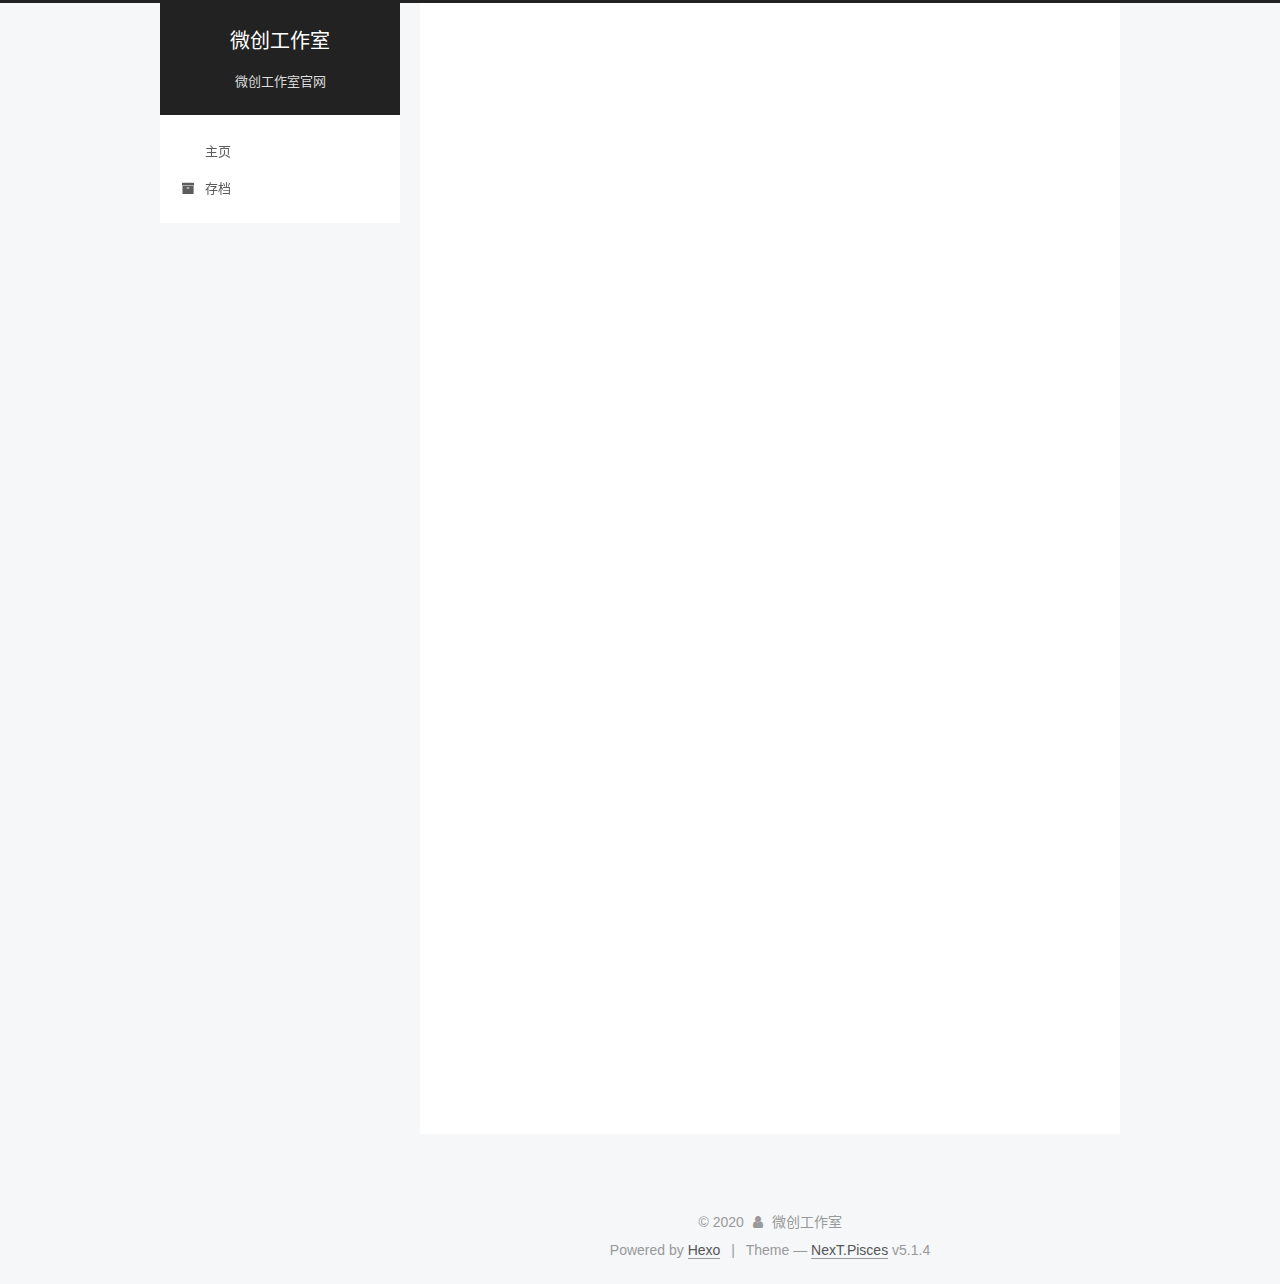
<file: 2020/07/24/hello-world/index.html>
<!DOCTYPE html>



  


<html class="theme-next pisces use-motion" lang="zh-CN">
<head>
  <meta charset="UTF-8"/>
<meta http-equiv="X-UA-Compatible" content="IE=edge" />
<meta name="viewport" content="width=device-width, initial-scale=1, maximum-scale=1"/>
<meta name="theme-color" content="#222">









<meta http-equiv="Cache-Control" content="no-transform" />
<meta http-equiv="Cache-Control" content="no-siteapp" />
















  
  
  <link href="/lib/fancybox/source/jquery.fancybox.css?v=2.1.5" rel="stylesheet" type="text/css" />







<link href="/lib/font-awesome/css/font-awesome.min.css?v=4.6.2" rel="stylesheet" type="text/css" />

<link href="/css/main.css?v=5.1.4" rel="stylesheet" type="text/css" />


  <link rel="apple-touch-icon" sizes="180x180" href="/images/apple-touch-icon-next.png?v=5.1.4">


  <link rel="icon" type="image/png" sizes="32x32" href="/images/favicon-32x32-next.png?v=5.1.4">


  <link rel="icon" type="image/png" sizes="16x16" href="/images/favicon-16x16-next.png?v=5.1.4">


  <link rel="mask-icon" href="/images/logo.svg?v=5.1.4" color="#222">





  <meta name="keywords" content="Hexo, NexT" />










<meta name="description" content="Welcome to Hexo! This is your very first post. Check documentation for more info. If you get any problems when using Hexo, you can find the answer in troubleshooting or you can ask me on GitHub. Quick">
<meta property="og:type" content="article">
<meta property="og:title" content="Hello World">
<meta property="og:url" content="wcsweb.github.io/2020/07/24/hello-world/index.html">
<meta property="og:site_name" content="微创工作室">
<meta property="og:description" content="Welcome to Hexo! This is your very first post. Check documentation for more info. If you get any problems when using Hexo, you can find the answer in troubleshooting or you can ask me on GitHub. Quick">
<meta property="og:locale" content="zh_CN">
<meta property="article:published_time" content="2020-07-24T10:07:00.372Z">
<meta property="article:modified_time" content="2020-07-24T10:07:00.373Z">
<meta property="article:author" content="微创工作室">
<meta property="article:tag" content="“Scratch、西瓜创客、微创工作室、Python、阿儿法营、a营、微创、微创工作室官网、微创官网”">
<meta name="twitter:card" content="summary">



<script type="text/javascript" id="hexo.configurations">
  var NexT = window.NexT || {};
  var CONFIG = {
    root: '/',
    scheme: 'Pisces',
    version: '5.1.4',
    sidebar: {"position":"left","display":"post","offset":12,"b2t":true,"scrollpercent":false,"onmobile":false},
    fancybox: true,
    tabs: true,
    motion: {"enable":true,"async":false,"transition":{"post_block":"fadeIn","post_header":"slideDownIn","post_body":"slideDownIn","coll_header":"slideLeftIn","sidebar":"slideUpIn"}},
    duoshuo: {
      userId: '0',
      author: 'Author'
    },
    algolia: {
      applicationID: '',
      apiKey: '',
      indexName: '',
      hits: {"per_page":10},
      labels: {"input_placeholder":"Search for Posts","hits_empty":"We didn't find any results for the search: ${query}","hits_stats":"${hits} results found in ${time} ms"}
    }
  };
</script>



  <link rel="canonical" href="wcsweb.github.io/2020/07/24/hello-world/"/>





  <title>Hello World | 微创工作室</title>
  








<meta name="generator" content="Hexo 4.2.1"></head>

<body itemscope itemtype="http://schema.org/WebPage" lang="zh-CN">

  
  
    
  

  <div class="container sidebar-position-left page-post-detail">
    <div class="headband"></div>

    <header id="header" class="header" itemscope itemtype="http://schema.org/WPHeader">
      <div class="header-inner"><div class="site-brand-wrapper">
  <div class="site-meta ">
    

    <div class="custom-logo-site-title">
      <a href="/"  class="brand" rel="start">
        <span class="logo-line-before"><i></i></span>
        <span class="site-title">微创工作室</span>
        <span class="logo-line-after"><i></i></span>
      </a>
    </div>
      
        <p class="site-subtitle">微创工作室官网</p>
      
  </div>

  <div class="site-nav-toggle">
    <button>
      <span class="btn-bar"></span>
      <span class="btn-bar"></span>
      <span class="btn-bar"></span>
    </button>
  </div>
</div>

<nav class="site-nav">
  

  
    <ul id="menu" class="menu">
      
        
        <li class="menu-item menu-item-主页">
          <a href="/" rel="section">
            
              <i class="menu-item-icon fa fa-fw fa-主页"></i> <br />
            
            主页
          </a>
        </li>
      
        
        <li class="menu-item menu-item-存档">
          <a href="/archives/" rel="section">
            
              <i class="menu-item-icon fa fa-fw fa-archive"></i> <br />
            
            存档
          </a>
        </li>
      

      
    </ul>
  

  
</nav>



 </div>
    </header>

    <main id="main" class="main">
      <div class="main-inner">
        <div class="content-wrap">
          <div id="content" class="content">
            

  <div id="posts" class="posts-expand">
    

  

  
  
  

  <article class="post post-type-normal" itemscope itemtype="http://schema.org/Article">
  
  
  
  <div class="post-block">
    <link itemprop="mainEntityOfPage" href="wcsweb.github.io/2020/07/24/hello-world/">

    <span hidden itemprop="author" itemscope itemtype="http://schema.org/Person">
      <meta itemprop="name" content="微创工作室">
      <meta itemprop="description" content="">
      <meta itemprop="image" content="/images/avatar.gif">
    </span>

    <span hidden itemprop="publisher" itemscope itemtype="http://schema.org/Organization">
      <meta itemprop="name" content="微创工作室">
    </span>

    
      <header class="post-header">

        
        
          <h1 class="post-title" itemprop="name headline">Hello World</h1>
        

        <div class="post-meta">
          <span class="post-time">
            
              <span class="post-meta-item-icon">
                <i class="fa fa-calendar-o"></i>
              </span>
              
                <span class="post-meta-item-text">Posted on</span>
              
              <time title="Post created" itemprop="dateCreated datePublished" datetime="2020-07-24T18:07:00+08:00">
                2020-07-24
              </time>
            

            

            
          </span>

          

          
            
              <span class="post-comments-count">
                <span class="post-meta-divider">|</span>
                <span class="post-meta-item-icon">
                  <i class="fa fa-comment-o"></i>
                </span>
                <a href="/2020/07/24/hello-world/#comments" itemprop="discussionUrl">
                  <span class="post-comments-count gitment-comments-count" data-xid="/2020/07/24/hello-world/" itemprop="commentsCount"></span>
                </a>
              </span>
            
          

          
          

          

          
            <div class="post-wordcount">
              

              

              
                <span class="post-meta-item-icon">
                  <i class="fa fa-clock-o"></i>
                </span>
                
                  <span class="post-meta-item-text">Reading time &asymp;</span>
                
                <span title="Reading time">
                  
                </span>
              
            </div>
          

          

        </div>
      </header>
    

    
    
    
    <div class="post-body" itemprop="articleBody">

      
      

      
        <p>Welcome to <a href="https://hexo.io/" target="_blank" rel="noopener">Hexo</a>! This is your very first post. Check <a href="https://hexo.io/docs/" target="_blank" rel="noopener">documentation</a> for more info. If you get any problems when using Hexo, you can find the answer in <a href="https://hexo.io/docs/troubleshooting.html" target="_blank" rel="noopener">troubleshooting</a> or you can ask me on <a href="https://github.com/hexojs/hexo/issues" target="_blank" rel="noopener">GitHub</a>.</p>
<h2 id="Quick-Start"><a href="#Quick-Start" class="headerlink" title="Quick Start"></a>Quick Start</h2><h3 id="Create-a-new-post"><a href="#Create-a-new-post" class="headerlink" title="Create a new post"></a>Create a new post</h3><figure class="highlight bash"><table><tr><td class="gutter"><pre><span class="line">1</span><br></pre></td><td class="code"><pre><span class="line">$ hexo new <span class="string">"My New Post"</span></span><br></pre></td></tr></table></figure>

<p>More info: <a href="https://hexo.io/docs/writing.html" target="_blank" rel="noopener">Writing</a></p>
<h3 id="Run-server"><a href="#Run-server" class="headerlink" title="Run server"></a>Run server</h3><figure class="highlight bash"><table><tr><td class="gutter"><pre><span class="line">1</span><br></pre></td><td class="code"><pre><span class="line">$ hexo server</span><br></pre></td></tr></table></figure>

<p>More info: <a href="https://hexo.io/docs/server.html" target="_blank" rel="noopener">Server</a></p>
<h3 id="Generate-static-files"><a href="#Generate-static-files" class="headerlink" title="Generate static files"></a>Generate static files</h3><figure class="highlight bash"><table><tr><td class="gutter"><pre><span class="line">1</span><br></pre></td><td class="code"><pre><span class="line">$ hexo generate</span><br></pre></td></tr></table></figure>

<p>More info: <a href="https://hexo.io/docs/generating.html" target="_blank" rel="noopener">Generating</a></p>
<h3 id="Deploy-to-remote-sites"><a href="#Deploy-to-remote-sites" class="headerlink" title="Deploy to remote sites"></a>Deploy to remote sites</h3><figure class="highlight bash"><table><tr><td class="gutter"><pre><span class="line">1</span><br></pre></td><td class="code"><pre><span class="line">$ hexo deploy</span><br></pre></td></tr></table></figure>

<p>More info: <a href="https://hexo.io/docs/one-command-deployment.html" target="_blank" rel="noopener">Deployment</a></p>

      
    </div>
    
    
    

    

    

    

    <footer class="post-footer">
      

      
      
      

      

      
      
    </footer>
  </div>
  
  
  
  </article>



    <div class="post-spread">
      
    </div>
  </div>


          </div>
          


          

  
    <div class="comments" id="comments">
      
        <div id="gitment-container"></div>
      
    </div>

  



        </div>
        
          
  
  <div class="sidebar-toggle">
    <div class="sidebar-toggle-line-wrap">
      <span class="sidebar-toggle-line sidebar-toggle-line-first"></span>
      <span class="sidebar-toggle-line sidebar-toggle-line-middle"></span>
      <span class="sidebar-toggle-line sidebar-toggle-line-last"></span>
    </div>
  </div>

  <aside id="sidebar" class="sidebar">
    
    <div class="sidebar-inner">

      

      
        <ul class="sidebar-nav motion-element">
          <li class="sidebar-nav-toc sidebar-nav-active" data-target="post-toc-wrap">
            Table of Contents
          </li>
          <li class="sidebar-nav-overview" data-target="site-overview-wrap">
            Overview
          </li>
        </ul>
      

      <section class="site-overview-wrap sidebar-panel">
        <div class="site-overview">
          <div class="site-author motion-element" itemprop="author" itemscope itemtype="http://schema.org/Person">
            
              <p class="site-author-name" itemprop="name">微创工作室</p>
              <p class="site-description motion-element" itemprop="description">微创工作室官方网站</p>
          </div>

          <nav class="site-state motion-element">

            
              <div class="site-state-item site-state-posts">
              
                <a href="/%E5%AD%98%E6%A1%A3">
              
                  <span class="site-state-item-count">1</span>
                  <span class="site-state-item-name">posts</span>
                </a>
              </div>
            

            

            

          </nav>

          

          

          
          

          
          

          

        </div>
      </section>

      
      <!--noindex-->
        <section class="post-toc-wrap motion-element sidebar-panel sidebar-panel-active">
          <div class="post-toc">

            
              
            

            
              <div class="post-toc-content"><ol class="nav"><li class="nav-item nav-level-2"><a class="nav-link" href="#Quick-Start"><span class="nav-number">1.</span> <span class="nav-text">Quick Start</span></a><ol class="nav-child"><li class="nav-item nav-level-3"><a class="nav-link" href="#Create-a-new-post"><span class="nav-number">1.1.</span> <span class="nav-text">Create a new post</span></a></li><li class="nav-item nav-level-3"><a class="nav-link" href="#Run-server"><span class="nav-number">1.2.</span> <span class="nav-text">Run server</span></a></li><li class="nav-item nav-level-3"><a class="nav-link" href="#Generate-static-files"><span class="nav-number">1.3.</span> <span class="nav-text">Generate static files</span></a></li><li class="nav-item nav-level-3"><a class="nav-link" href="#Deploy-to-remote-sites"><span class="nav-number">1.4.</span> <span class="nav-text">Deploy to remote sites</span></a></li></ol></li></ol></div>
            

          </div>
        </section>
      <!--/noindex-->
      

      
        <div class="back-to-top">
          <i class="fa fa-arrow-up"></i>
          
        </div>
      

    </div>
  </aside>


        
      </div>
    </main>

    <footer id="footer" class="footer">
      <div class="footer-inner">
        <div class="copyright">&copy; <span itemprop="copyrightYear">2020</span>
  <span class="with-love">
    <i class="fa fa-user"></i>
  </span>
  <span class="author" itemprop="copyrightHolder">微创工作室</span>

  
</div>


  <div class="powered-by">Powered by <a class="theme-link" target="_blank" href="https://hexo.io">Hexo</a></div>



  <span class="post-meta-divider">|</span>



  <div class="theme-info">Theme &mdash; <a class="theme-link" target="_blank" href="https://github.com/iissnan/hexo-theme-next">NexT.Pisces</a> v5.1.4</div>




        







        
      </div>
    </footer>

    

    

  </div>

  

<script type="text/javascript">
  if (Object.prototype.toString.call(window.Promise) !== '[object Function]') {
    window.Promise = null;
  }
</script>









  












  
  
    <script type="text/javascript" src="/lib/jquery/index.js?v=2.1.3"></script>
  

  
  
    <script type="text/javascript" src="/lib/fastclick/lib/fastclick.min.js?v=1.0.6"></script>
  

  
  
    <script type="text/javascript" src="/lib/jquery_lazyload/jquery.lazyload.js?v=1.9.7"></script>
  

  
  
    <script type="text/javascript" src="/lib/velocity/velocity.min.js?v=1.2.1"></script>
  

  
  
    <script type="text/javascript" src="/lib/velocity/velocity.ui.min.js?v=1.2.1"></script>
  

  
  
    <script type="text/javascript" src="/lib/fancybox/source/jquery.fancybox.pack.js?v=2.1.5"></script>
  


  


  <script type="text/javascript" src="/js/src/utils.js?v=5.1.4"></script>

  <script type="text/javascript" src="/js/src/motion.js?v=5.1.4"></script>



  
  


  <script type="text/javascript" src="/js/src/affix.js?v=5.1.4"></script>

  <script type="text/javascript" src="/js/src/schemes/pisces.js?v=5.1.4"></script>



  
  <script type="text/javascript" src="/js/src/scrollspy.js?v=5.1.4"></script>
<script type="text/javascript" src="/js/src/post-details.js?v=5.1.4"></script>



  


  <script type="text/javascript" src="/js/src/bootstrap.js?v=5.1.4"></script>



  


  




	





  





  







<!-- LOCAL: You can save these files to your site and update links -->
    
        
        <link rel="stylesheet" href="https://aimingoo.github.io/gitmint/style/default.css">
        <script src="https://aimingoo.github.io/gitmint/dist/gitmint.browser.js"></script>
    
<!-- END LOCAL -->

    

    
      <script type="text/javascript">
      function renderGitment(){
        var gitment = new Gitmint({
            id: window.location.pathname, 
            owner: 'wcsweb',
            repo: 'wcsweb.github.io',
            
            lang: "" || navigator.language || navigator.systemLanguage || navigator.userLanguage,
            
            oauth: {
            
            
                client_secret: '67003b64708abc327f8427202386a095ca77b446',
            
                client_id: 'd1bfb475b46d0690d35c'
            }});
        gitment.render('gitment-container');
      }

      
      renderGitment();
      
      </script>
    







  





  

  

  

  
  

  

  

  

</body>
</html>
</file>
<file: css/main.css>
/* normalize.css v3.0.2 | MIT License | git.io/normalize */
html {
  font-family: sans-serif; /* 1 */
  -ms-text-size-adjust: 100%; /* 2 */
  -webkit-text-size-adjust: 100%; /* 2 */
}
body {
  margin: 0;
}
article,
aside,
details,
figcaption,
figure,
footer,
header,
hgroup,
main,
menu,
nav,
section,
summary {
  display: block;
}
audio,
canvas,
progress,
video {
  display: inline-block; /* 1 */
  vertical-align: baseline; /* 2 */
}
audio:not([controls]) {
  display: none;
  height: 0;
}
[hidden],
template {
  display: none;
}
a {
  background-color: transparent;
}
a:active,
a:hover {
  outline: 0;
}
abbr[title] {
  border-bottom: 1px dotted;
}
b,
strong {
  font-weight: bold;
}
dfn {
  font-style: italic;
}
h1 {
  font-size: 2em;
  margin: 0.67em 0;
}
mark {
  background: #ff0;
  color: #000;
}
small {
  font-size: 80%;
}
sub,
sup {
  font-size: 75%;
  line-height: 0;
  position: relative;
  vertical-align: baseline;
}
sup {
  top: -0.5em;
}
sub {
  bottom: -0.25em;
}
img {
  border: 0;
}
svg:not(:root) {
  overflow: hidden;
}
figure {
  margin: 1em 40px;
}
hr {
  -moz-box-sizing: content-box;
  box-sizing: content-box;
  height: 0;
}
pre {
  overflow: auto;
}
code,
kbd,
pre,
samp {
  font-family: monospace, monospace;
  font-size: 1em;
}
button,
input,
optgroup,
select,
textarea {
  color: inherit; /* 1 */
  font: inherit; /* 2 */
  margin: 0; /* 3 */
}
button {
  overflow: visible;
}
button,
select {
  text-transform: none;
}
button,
html input[type="button"],
input[type="reset"],
input[type="submit"] {
  -webkit-appearance: button; /* 2 */
  cursor: pointer; /* 3 */
}
button[disabled],
html input[disabled] {
  cursor: default;
}
button::-moz-focus-inner,
input::-moz-focus-inner {
  border: 0;
  padding: 0;
}
input {
  line-height: normal;
}
input[type="checkbox"],
input[type="radio"] {
  box-sizing: border-box; /* 1 */
  padding: 0; /* 2 */
}
input[type="number"]::-webkit-inner-spin-button,
input[type="number"]::-webkit-outer-spin-button {
  height: auto;
}
input[type="search"] {
  -webkit-appearance: textfield; /* 1 */
  -moz-box-sizing: content-box;
  -webkit-box-sizing: content-box; /* 2 */
  box-sizing: content-box;
}
input[type="search"]::-webkit-search-cancel-button,
input[type="search"]::-webkit-search-decoration {
  -webkit-appearance: none;
}
fieldset {
  border: 1px solid #c0c0c0;
  margin: 0 2px;
  padding: 0.35em 0.625em 0.75em;
}
legend {
  border: 0; /* 1 */
  padding: 0; /* 2 */
}
textarea {
  overflow: auto;
}
optgroup {
  font-weight: bold;
}
table {
  border-collapse: collapse;
  border-spacing: 0;
}
td,
th {
  padding: 0;
}
::selection {
  background: #262a30;
  color: #fff;
}
body {
  position: relative;
  font-family: 'Lato', "PingFang SC", "Microsoft YaHei", sans-serif;
  font-size: 14px;
  line-height: 2;
  color: #555;
  background: #f5f7f9;
}
@media (max-width: 767px) {
  body {
    padding-right: 0 !important;
  }
}
@media (min-width: 768px) and (max-width: 991px) {
  body {
    padding-right: 0 !important;
  }
}
@media (min-width: 1600px) {
  body {
    font-size: 16px;
  }
}
h1,
h2,
h3,
h4,
h5,
h6 {
  margin: 0;
  padding: 0;
  font-weight: bold;
  line-height: 1.5;
  font-family: 'Lato', "PingFang SC", "Microsoft YaHei", sans-serif;
}
h2,
h3,
h4,
h5,
h6 {
  margin: 20px 0 15px;
}
h1 {
  font-size: 22px;
}
@media (max-width: 767px) {
  h1 {
    font-size: 18px;
  }
}
h2 {
  font-size: 20px;
}
@media (max-width: 767px) {
  h2 {
    font-size: 16px;
  }
}
h3 {
  font-size: 18px;
}
@media (max-width: 767px) {
  h3 {
    font-size: 14px;
  }
}
h4 {
  font-size: 16px;
}
@media (max-width: 767px) {
  h4 {
    font-size: 12px;
  }
}
h5 {
  font-size: 14px;
}
@media (max-width: 767px) {
  h5 {
    font-size: 10px;
  }
}
h6 {
  font-size: 12px;
}
@media (max-width: 767px) {
  h6 {
    font-size: 8px;
  }
}
p {
  margin: 0 0 20px 0;
}
a {
  color: #555;
  text-decoration: none;
  outline: none;
  border-bottom: 1px solid #999;
  word-wrap: break-word;
}
a:hover {
  color: #222;
  border-bottom-color: #222;
}
blockquote {
  margin: 0;
  padding: 0;
}
img {
  display: block;
  margin: auto;
  max-width: 100%;
  height: auto;
}
hr {
  margin: 40px 0;
  height: 3px;
  border: none;
  background-color: #ddd;
  background-image: repeating-linear-gradient(-45deg, #fff, #fff 4px, transparent 4px, transparent 8px);
}
blockquote {
  padding: 0 15px;
  color: #666;
  border-left: 4px solid #ddd;
}
blockquote cite::before {
  content: "-";
  padding: 0 5px;
}
dt {
  font-weight: 700;
}
dd {
  margin: 0;
  padding: 0;
}
kbd {
  border: 1px solid #ccc;
  border-radius: 0.2em;
  box-shadow: 0.1em 0.1em 0.2em rgba(0,0,0,0.1);
  background-color: #f9f9f9;
  font-family: inherit;
  background-image: -webkit-linear-gradient(top, #eee, #fff, #eee);
  padding: 0.1em 0.3em;
  white-space: nowrap;
}
.text-left {
  text-align: left;
}
.text-center {
  text-align: center;
}
.text-right {
  text-align: right;
}
.text-justify {
  text-align: justify;
}
.text-nowrap {
  white-space: nowrap;
}
.text-lowercase {
  text-transform: lowercase;
}
.text-uppercase {
  text-transform: uppercase;
}
.text-capitalize {
  text-transform: capitalize;
}
.center-block {
  display: block;
  margin-left: auto;
  margin-right: auto;
}
.clearfix:before,
.clearfix:after {
  content: " ";
  display: table;
}
.clearfix:after {
  clear: both;
}
.pullquote {
  width: 45%;
}
.pullquote.left {
  float: left;
  margin-left: 5px;
  margin-right: 10px;
}
.pullquote.right {
  float: right;
  margin-left: 10px;
  margin-right: 5px;
}
.affix.affix.affix {
  position: fixed;
}
.translation {
  margin-top: -20px;
  font-size: 14px;
  color: #999;
}
.scrollbar-measure {
  width: 100px;
  height: 100px;
  overflow: scroll;
  position: absolute;
  top: -9999px;
}
.use-motion .motion-element {
  opacity: 0;
}
table {
  margin: 20px 0;
  width: 100%;
  border-collapse: collapse;
  border-spacing: 0;
  border: 1px solid #ddd;
  font-size: 14px;
  table-layout: fixed;
  word-wrap: break-all;
}
table>tbody>tr:nth-of-type(odd) {
  background-color: #f9f9f9;
}
table>tbody>tr:hover {
  background-color: #f5f5f5;
}
caption,
th,
td {
  padding: 8px;
  text-align: left;
  vertical-align: middle;
  font-weight: normal;
}
th,
td {
  border-bottom: 3px solid #ddd;
  border-right: 1px solid #eee;
}
th {
  padding-bottom: 10px;
  font-weight: 700;
}
td {
  border-bottom-width: 1px;
}
html,
body {
  height: 100%;
}
.container {
  position: relative;
  min-height: 100%;
}
.header-inner {
  margin: 0 auto;
  padding: 100px 0 70px;
  width: 700px;
}
@media (min-width: 1600px) {
  .container .header-inner {
    width: 900px;
  }
}
.main {
  padding-bottom: 150px;
}
.main-inner {
  margin: 0 auto;
  width: 700px;
}
@media (min-width: 1600px) {
  .container .main-inner {
    width: 900px;
  }
}
.footer {
  position: absolute;
  left: 0;
  bottom: 0;
  width: 100%;
  min-height: 50px;
}
.footer-inner {
  box-sizing: border-box;
  margin: 20px auto;
  width: 700px;
}
@media (min-width: 1600px) {
  .container .footer-inner {
    width: 900px;
  }
}
pre,
.highlight {
  overflow: auto;
  margin: 20px 0;
  padding: 0;
  font-size: 13px;
  color: #4d4d4c;
  background: #f7f7f7;
  line-height: 1.6;
}
pre,
code {
  font-family: consolas, Menlo, "PingFang SC", "Microsoft YaHei", monospace;
}
code {
  padding: 2px 4px;
  word-wrap: break-word;
  color: #555;
  background: #eee;
  border-radius: 3px;
  font-size: 13px;
}
pre {
  padding: 10px;
}
pre code {
  padding: 0;
  color: #4d4d4c;
  background: none;
  text-shadow: none;
}
.highlight {
  border-radius: 1px;
}
.highlight pre {
  border: none;
  margin: 0;
  padding: 10px 0;
}
.highlight table {
  margin: 0;
  width: auto;
  border: none;
}
.highlight td {
  border: none;
  padding: 0;
}
.highlight figcaption {
  font-size: 1em;
  color: #4d4d4c;
  line-height: 1em;
  margin-bottom: 1em;
}
.highlight figcaption:before,
.highlight figcaption:after {
  content: " ";
  display: table;
}
.highlight figcaption:after {
  clear: both;
}
.highlight figcaption a {
  float: right;
  color: #4d4d4c;
}
.highlight figcaption a:hover {
  border-bottom-color: #4d4d4c;
}
.highlight .gutter pre {
  padding-left: 10px;
  padding-right: 10px;
  color: #869194;
  text-align: right;
  background-color: #eff2f3;
}
.highlight .code pre {
  width: 100%;
  padding-left: 10px;
  padding-right: 10px;
  background-color: #f7f7f7;
}
.highlight .line {
  height: 20px;
}
.gutter {
  -webkit-user-select: none;
  -moz-user-select: none;
  -ms-user-select: none;
  user-select: none;
}
.gist table {
  width: auto;
}
.gist table td {
  border: none;
}
pre .deletion {
  background: #fdd;
}
pre .addition {
  background: #dfd;
}
pre .meta {
  color: #8959a8;
}
pre .comment {
  color: #8e908c;
}
pre .variable,
pre .attribute,
pre .tag,
pre .regexp,
pre .ruby .constant,
pre .xml .tag .title,
pre .xml .pi,
pre .xml .doctype,
pre .html .doctype,
pre .css .id,
pre .css .class,
pre .css .pseudo {
  color: #c82829;
}
pre .number,
pre .preprocessor,
pre .built_in,
pre .literal,
pre .params,
pre .constant,
pre .command {
  color: #f5871f;
}
pre .ruby .class .title,
pre .css .rules .attribute,
pre .string,
pre .value,
pre .inheritance,
pre .header,
pre .ruby .symbol,
pre .xml .cdata,
pre .special,
pre .number,
pre .formula {
  color: #718c00;
}
pre .title,
pre .css .hexcolor {
  color: #3e999f;
}
pre .function,
pre .python .decorator,
pre .python .title,
pre .ruby .function .title,
pre .ruby .title .keyword,
pre .perl .sub,
pre .javascript .title,
pre .coffeescript .title {
  color: #4271ae;
}
pre .keyword,
pre .javascript .function {
  color: #8959a8;
}
.full-image.full-image.full-image.full-image {
  border: none;
  max-width: 100%;
  width: auto;
  margin: 20px auto 25px;
}
@media (min-width: 992px) {
  .full-image.full-image.full-image.full-image {
    max-width: none;
    width: 118%;
    margin: 0 -9%;
  }
}
.blockquote-center,
.page-home .post-type-quote blockquote,
.page-post-detail .post-type-quote blockquote {
  position: relative;
  margin: 40px 0;
  padding: 0;
  border-left: none;
  text-align: center;
}
.blockquote-center::before,
.page-home .post-type-quote blockquote::before,
.page-post-detail .post-type-quote blockquote::before,
.blockquote-center::after,
.page-home .post-type-quote blockquote::after,
.page-post-detail .post-type-quote blockquote::after {
  position: absolute;
  content: ' ';
  display: block;
  width: 100%;
  height: 24px;
  opacity: 0.2;
  background-repeat: no-repeat;
  background-position: 0 -6px;
  background-size: 22px 22px;
}
.blockquote-center::before,
.page-home .post-type-quote blockquote::before,
.page-post-detail .post-type-quote blockquote::before {
  top: -20px;
  background-image: url("../images/quote-l.svg");
  border-top: 1px solid #ccc;
}
.blockquote-center::after,
.page-home .post-type-quote blockquote::after,
.page-post-detail .post-type-quote blockquote::after {
  bottom: -20px;
  background-image: url("../images/quote-r.svg");
  border-bottom: 1px solid #ccc;
  background-position: 100% 8px;
}
.blockquote-center p,
.page-home .post-type-quote blockquote p,
.page-post-detail .post-type-quote blockquote p,
.blockquote-center div,
.page-home .post-type-quote blockquote div,
.page-post-detail .post-type-quote blockquote div {
  text-align: center;
}
.post .post-body .group-picture img {
  box-sizing: border-box;
  padding: 0 3px;
  border: none;
}
.post .group-picture-row {
  overflow: hidden;
  margin-top: 6px;
}
.post .group-picture-row:first-child {
  margin-top: 0;
}
.post .group-picture-column {
  float: left;
}
.page-post-detail .post-body .group-picture-column {
  float: none;
  margin-top: 10px;
  width: auto !important;
}
.page-post-detail .post-body .group-picture-column img {
  margin: 0 auto;
}
.page-archive .group-picture-container {
  overflow: hidden;
}
.page-archive .group-picture-row {
  float: left;
}
.page-archive .group-picture-row:first-child {
  margin-top: 6px;
}
.page-archive .group-picture-column {
  max-width: 150px;
  max-height: 150px;
}
.post-body .note {
  position: relative;
  padding: 15px;
  margin-bottom: 20px;
  border: 1px solid #eee;
  border-left-width: 5px;
  border-radius: 3px;
}
.post-body .note h2,
.post-body .note h3,
.post-body .note h4,
.post-body .note h5,
.post-body .note h6 {
  margin-top: 0;
  margin-bottom: 0;
  border-bottom: initial;
  padding-top: 0 !important;
}
.post-body .note p:first-child,
.post-body .note ul:first-child,
.post-body .note ol:first-child,
.post-body .note table:first-child,
.post-body .note pre:first-child,
.post-body .note blockquote:first-child {
  margin-top: 0;
}
.post-body .note p:last-child,
.post-body .note ul:last-child,
.post-body .note ol:last-child,
.post-body .note table:last-child,
.post-body .note pre:last-child,
.post-body .note blockquote:last-child {
  margin-bottom: 0;
}
.post-body .note.default {
  border-left-color: #777;
}
.post-body .note.default h2,
.post-body .note.default h3,
.post-body .note.default h4,
.post-body .note.default h5,
.post-body .note.default h6 {
  color: #777;
}
.post-body .note.primary {
  border-left-color: #6f42c1;
}
.post-body .note.primary h2,
.post-body .note.primary h3,
.post-body .note.primary h4,
.post-body .note.primary h5,
.post-body .note.primary h6 {
  color: #6f42c1;
}
.post-body .note.info {
  border-left-color: #428bca;
}
.post-body .note.info h2,
.post-body .note.info h3,
.post-body .note.info h4,
.post-body .note.info h5,
.post-body .note.info h6 {
  color: #428bca;
}
.post-body .note.success {
  border-left-color: #5cb85c;
}
.post-body .note.success h2,
.post-body .note.success h3,
.post-body .note.success h4,
.post-body .note.success h5,
.post-body .note.success h6 {
  color: #5cb85c;
}
.post-body .note.warning {
  border-left-color: #f0ad4e;
}
.post-body .note.warning h2,
.post-body .note.warning h3,
.post-body .note.warning h4,
.post-body .note.warning h5,
.post-body .note.warning h6 {
  color: #f0ad4e;
}
.post-body .note.danger {
  border-left-color: #d9534f;
}
.post-body .note.danger h2,
.post-body .note.danger h3,
.post-body .note.danger h4,
.post-body .note.danger h5,
.post-body .note.danger h6 {
  color: #d9534f;
}
.post-body .label {
  display: inline;
  padding: 0 2px;
  white-space: nowrap;
}
.post-body .label.default {
  background-color: #f0f0f0;
}
.post-body .label.primary {
  background-color: #efe6f7;
}
.post-body .label.info {
  background-color: #e5f2f8;
}
.post-body .label.success {
  background-color: #e7f4e9;
}
.post-body .label.warning {
  background-color: #fcf6e1;
}
.post-body .label.danger {
  background-color: #fae8eb;
}
.post-body .tabs {
  position: relative;
  display: block;
  margin-bottom: 20px;
  padding-top: 10px;
}
.post-body .tabs ul.nav-tabs {
  margin: 0;
  padding: 0;
  display: flex;
  margin-bottom: -1px;
}
@media (max-width: 413px) {
  .post-body .tabs ul.nav-tabs {
    display: block;
    margin-bottom: 5px;
  }
}
.post-body .tabs ul.nav-tabs li.tab {
  list-style-type: none !important;
  margin: 0 0.25em 0 0;
  border-top: 3px solid transparent;
  border-left: 1px solid transparent;
  border-right: 1px solid transparent;
}
@media (max-width: 413px) {
  .post-body .tabs ul.nav-tabs li.tab {
    margin: initial;
    border-top: 1px solid transparent;
    border-left: 3px solid transparent;
    border-right: 1px solid transparent;
    border-bottom: 1px solid transparent;
  }
}
.post-body .tabs ul.nav-tabs li.tab a {
  outline: 0;
  border-bottom: initial;
  display: block;
  line-height: 1.8em;
  padding: 0.25em 0.75em;
  transition-duration: 0.2s;
  transition-timing-function: ease-out;
  transition-delay: 0s;
}
.post-body .tabs ul.nav-tabs li.tab a i {
  width: 1.285714285714286em;
}
.post-body .tabs ul.nav-tabs li.tab.active {
  border-top: 3px solid #fc6423;
  border-left: 1px solid #ddd;
  border-right: 1px solid #ddd;
  background-color: #fff;
}
@media (max-width: 413px) {
  .post-body .tabs ul.nav-tabs li.tab.active {
    border-top: 1px solid #ddd;
    border-left: 3px solid #fc6423;
    border-right: 1px solid #ddd;
    border-bottom: 1px solid #ddd;
  }
}
.post-body .tabs ul.nav-tabs li.tab.active a {
  cursor: default;
  color: #555;
}
.post-body .tabs .tab-content {
  background-color: #fff;
}
.post-body .tabs .tab-content .tab-pane {
  border: 1px solid #ddd;
  padding: 20px 20px 0 20px;
}
.post-body .tabs .tab-content .tab-pane:not(.active) {
  display: none !important;
}
.post-body .tabs .tab-content .tab-pane.active {
  display: block !important;
}
.btn {
  display: inline-block;
  padding: 0 20px;
  font-size: 14px;
  color: #555;
  background: #fff;
  border: 2px solid #555;
  text-decoration: none;
  border-radius: 2px;
  transition-property: background-color;
  transition-duration: 0.2s;
  transition-timing-function: ease-in-out;
  transition-delay: 0s;
  line-height: 2;
}
.btn:hover {
  border-color: #222;
  color: #fff;
  background: #222;
}
.btn +.btn {
  margin: 0 0 8px 8px;
}
.btn .fa-fw {
  width: 1.285714285714286em;
  text-align: left;
}
.btn-bar {
  display: block;
  width: 22px;
  height: 2px;
  background: #555;
  border-radius: 1px;
}
.btn-bar+.btn-bar {
  margin-top: 4px;
}
.pagination {
  margin: 120px 0 40px;
  text-align: center;
  border-top: 1px solid #eee;
}
.page-number-basic,
.pagination .prev,
.pagination .next,
.pagination .page-number,
.pagination .space {
  display: inline-block;
  position: relative;
  top: -1px;
  margin: 0 10px;
  padding: 0 11px;
}
@media (max-width: 767px) {
  .page-number-basic,
  .pagination .prev,
  .pagination .next,
  .pagination .page-number,
  .pagination .space {
    margin: 0 5px;
  }
}
.pagination .prev,
.pagination .next,
.pagination .page-number {
  border-bottom: 0;
  border-top: 1px solid #eee;
  transition-property: border-color;
  transition-duration: 0.2s;
  transition-timing-function: ease-in-out;
  transition-delay: 0s;
}
.pagination .prev:hover,
.pagination .next:hover,
.pagination .page-number:hover {
  border-top-color: #222;
}
.pagination .space {
  padding: 0;
  margin: 0;
}
.pagination .prev {
  margin-left: 0;
}
.pagination .next {
  margin-right: 0;
}
.pagination .page-number.current {
  color: #fff;
  background: #ccc;
  border-top-color: #ccc;
}
@media (max-width: 767px) {
  .pagination {
    border-top: none;
  }
  .pagination .prev,
  .pagination .next,
  .pagination .page-number {
    margin-bottom: 10px;
    border-top: 0;
    border-bottom: 1px solid #eee;
    padding: 0 10px;
  }
  .pagination .prev:hover,
  .pagination .next:hover,
  .pagination .page-number:hover {
    border-bottom-color: #222;
  }
}
.comments {
  margin: 60px 20px 0;
}
.tag-cloud {
  text-align: center;
}
.tag-cloud a {
  display: inline-block;
  margin: 10px;
}
.back-to-top {
  display: none;
  margin: 20px -10px -20px;
  background: #f5f7f9;
  font-size: 12px;
  opacity: 0.6;
  cursor: pointer;
  text-align: center;
  -webkit-transform: translateZ(0);
  transition-duration: 0.2s;
  transition-timing-function: ease-in-out;
  transition-delay: 0s;
}
.back-to-top:hover {
  opacity: 0.8;
}
@media (min-width: 768px) and (max-width: 991px) {
  .back-to-top {
    display: none !important;
  }
}
@media (max-width: 767px) {
  .back-to-top {
    display: none !important;
  }
}
.back-to-top.back-to-top-on {
  display: block;
}
.header {
  background: transparent;
}
.header-inner {
  position: relative;
}
.headband {
  height: 3px;
  background: #222;
}
.site-meta {
  margin: 0;
  text-align: center;
}
@media (max-width: 767px) {
  .site-meta {
    text-align: center;
  }
}
.brand {
  position: relative;
  display: inline-block;
  padding: 0 40px;
  color: #fff;
  background: #222;
  border-bottom: none;
}
.brand:hover {
  color: #fff;
}
.logo {
  display: inline-block;
  margin-right: 5px;
  line-height: 36px;
  vertical-align: top;
}
.site-title {
  display: inline-block;
  vertical-align: top;
  line-height: 36px;
  font-size: 20px;
  font-weight: normal;
  font-family: 'Lato', "PingFang SC", "Microsoft YaHei", sans-serif;
}
.site-subtitle {
  margin-top: 10px;
  font-size: 13px;
  color: #ddd;
}
.use-motion .brand {
  opacity: 0;
}
.use-motion .logo,
.use-motion .site-title,
.use-motion .site-subtitle {
  opacity: 0;
  position: relative;
  top: -10px;
}
.site-nav-toggle {
  display: none;
  position: absolute;
  top: 10px;
  left: 10px;
}
@media (max-width: 767px) {
  .site-nav-toggle {
    display: block;
  }
}
.site-nav-toggle button {
  margin-top: 2px;
  padding: 9px 10px;
  background: transparent;
  border: none;
}
@media (max-width: 767px) {
  .site-nav {
    display: none;
    margin: 0 -10px;
    padding: 0 10px;
    clear: both;
    border-top: 1px solid #ddd;
  }
}
@media (min-width: 768px) and (max-width: 991px) {
  .site-nav {
    display: block !important;
  }
}
@media (min-width: 992px) {
  .site-nav {
    display: block !important;
  }
}
.menu {
  margin-top: 20px;
  padding-left: 0;
  text-align: center;
}
.menu .menu-item {
  display: inline-block;
  margin: 0 10px;
  list-style: none;
}
@media screen and (max-width: 767px) {
  .menu .menu-item {
    margin-top: 10px;
  }
}
.menu .menu-item a {
  display: block;
  font-size: 13px;
  line-height: inherit;
  border-bottom: 1px solid transparent;
  transition-property: border-color;
  transition-duration: 0.2s;
  transition-timing-function: ease-in-out;
  transition-delay: 0s;
}
.menu .menu-item a:hover,
.menu-item-active a {
  border-bottom-color: #222;
}
.menu .menu-item .fa {
  margin-right: 5px;
}
.use-motion .menu-item {
  opacity: 0;
}
.post-body {
  font-family: 'Lato', "PingFang SC", "Microsoft YaHei", sans-serif;
}
@media (max-width: 767px) {
  .post-body {
    word-break: break-word;
  }
}
.post-body .fancybox img {
  display: block !important;
  margin: 0 auto;
  cursor: pointer;
  cursor: zoom-in;
  cursor: -webkit-zoom-in;
}
.post-body .image-caption,
.post-body .figure .caption {
  margin: -20px auto 15px;
  text-align: center;
  font-size: 14px;
  color: #999;
  font-weight: bold;
  line-height: 1;
}
.post-sticky-flag {
  display: inline-block;
  font-size: 16px;
  -ms-transform: rotate(30deg);
  -webkit-transform: rotate(30deg);
  -moz-transform: rotate(30deg);
  -ms-transform: rotate(30deg);
  -o-transform: rotate(30deg);
  transform: rotate(30deg);
}
.use-motion .post-block,
.use-motion .pagination,
.use-motion .comments {
  opacity: 0;
}
.use-motion .post-header {
  opacity: 0;
}
.use-motion .post-body {
  opacity: 0;
}
.use-motion .collection-title {
  opacity: 0;
}
.posts-expand {
  padding-top: 40px;
}
@media (max-width: 767px) {
  .posts-expand {
    margin: 0 20px;
  }
  .post-body pre .gutter pre {
    padding-right: 10px;
  }
  .post-body .highlight {
    margin-left: 0px;
    margin-right: 0px;
    padding: 0;
  }
  .post-body .highlight .gutter pre {
    padding-right: 10px;
  }
}
@media (min-width: 992px) {
  .posts-expand .post-body {
    text-align: justify;
  }
}
.posts-expand .post-body h2,
.posts-expand .post-body h3,
.posts-expand .post-body h4,
.posts-expand .post-body h5,
.posts-expand .post-body h6 {
  padding-top: 10px;
}
.posts-expand .post-body h2 .header-anchor,
.posts-expand .post-body h3 .header-anchor,
.posts-expand .post-body h4 .header-anchor,
.posts-expand .post-body h5 .header-anchor,
.posts-expand .post-body h6 .header-anchor {
  float: right;
  margin-left: 10px;
  color: #ccc;
  border-bottom-style: none;
  visibility: hidden;
}
.posts-expand .post-body h2 .header-anchor:hover,
.posts-expand .post-body h3 .header-anchor:hover,
.posts-expand .post-body h4 .header-anchor:hover,
.posts-expand .post-body h5 .header-anchor:hover,
.posts-expand .post-body h6 .header-anchor:hover {
  color: inherit;
}
.posts-expand .post-body h2:hover .header-anchor,
.posts-expand .post-body h3:hover .header-anchor,
.posts-expand .post-body h4:hover .header-anchor,
.posts-expand .post-body h5:hover .header-anchor,
.posts-expand .post-body h6:hover .header-anchor {
  visibility: visible;
}
.posts-expand .post-body ul li {
  list-style: circle;
}
.posts-expand .post-body img {
  box-sizing: border-box;
  margin: auto;
  padding: 3px;
  border: 1px solid #ddd;
}
.posts-expand .post-body .fancybox img {
  margin: 0 auto 25px;
}
@media (max-width: 767px) {
  .posts-collapse {
    margin: 0 20px;
  }
  .posts-collapse .post-title,
  .posts-collapse .post-meta {
    display: block;
    width: auto;
    text-align: left;
  }
}
.posts-collapse {
  position: relative;
  z-index: 1010;
  margin-left: 55px;
}
.posts-collapse::after {
  content: " ";
  position: absolute;
  top: 20px;
  left: 0;
  margin-left: -2px;
  width: 4px;
  height: 100%;
  background: #f5f5f5;
  z-index: -1;
}
@media (max-width: 767px) {
  .posts-collapse {
    margin: 0 20px;
  }
}
.posts-collapse .collection-title {
  position: relative;
  margin: 60px 0;
}
.posts-collapse .collection-title h1,
.posts-collapse .collection-title h2 {
  margin-left: 20px;
}
.posts-collapse .collection-title small {
  color: #bbb;
  margin-left: 5px;
}
.posts-collapse .collection-title::before {
  content: " ";
  position: absolute;
  left: 0;
  top: 50%;
  margin-left: -4px;
  margin-top: -4px;
  width: 8px;
  height: 8px;
  background: #bbb;
  border-radius: 50%;
}
.posts-collapse .post {
  margin: 30px 0;
}
.posts-collapse .post-header {
  position: relative;
  transition-duration: 0.2s;
  transition-timing-function: ease-in-out;
  transition-delay: 0s;
  transition-property: border;
  border-bottom: 1px dashed #ccc;
}
.posts-collapse .post-header::before {
  content: " ";
  position: absolute;
  left: 0;
  top: 12px;
  width: 6px;
  height: 6px;
  margin-left: -4px;
  background: #bbb;
  border-radius: 50%;
  border: 1px solid #fff;
  transition-duration: 0.2s;
  transition-timing-function: ease-in-out;
  transition-delay: 0s;
  transition-property: background;
}
.posts-collapse .post-header:hover {
  border-bottom-color: #666;
}
.posts-collapse .post-header:hover::before {
  background: #222;
}
.posts-collapse .post-meta {
  position: absolute;
  font-size: 12px;
  left: 20px;
  top: 5px;
}
.posts-collapse .post-comments-count {
  display: none;
}
.posts-collapse .post-title {
  margin-left: 60px;
  font-size: 16px;
  font-weight: normal;
  line-height: inherit;
}
.posts-collapse .post-title::after {
  margin-left: 3px;
  opacity: 0.6;
}
.posts-collapse .post-title a {
  color: #666;
  border-bottom: none;
}
.page-home .post-type-quote .post-header,
.page-post-detail .post-type-quote .post-header,
.page-home .post-type-quote .post-tags,
.page-post-detail .post-type-quote .post-tags {
  display: none;
}
.posts-expand .post-title {
  text-align: center;
  word-break: break-word;
  font-weight: 400;
}
.posts-expand .post-title-link {
  display: inline-block;
  position: relative;
  color: #555;
  border-bottom: none;
  line-height: 1.2;
  vertical-align: top;
}
.posts-expand .post-title-link::before {
  content: "";
  position: absolute;
  width: 100%;
  height: 2px;
  bottom: 0;
  left: 0;
  background-color: #000;
  visibility: hidden;
  -webkit-transform: scaleX(0);
  -moz-transform: scaleX(0);
  -ms-transform: scaleX(0);
  -o-transform: scaleX(0);
  transform: scaleX(0);
  transition-duration: 0.2s;
  transition-timing-function: ease-in-out;
  transition-delay: 0s;
}
.posts-expand .post-title-link:hover::before {
  visibility: visible;
  -webkit-transform: scaleX(1);
  -moz-transform: scaleX(1);
  -ms-transform: scaleX(1);
  -o-transform: scaleX(1);
  transform: scaleX(1);
}
.posts-expand .post-title-link .fa {
  font-size: 16px;
}
.posts-expand .post-meta {
  margin: 3px 0 60px 0;
  color: #999;
  font-family: 'Lato', "PingFang SC", "Microsoft YaHei", sans-serif;
  font-size: 12px;
  text-align: center;
}
.posts-expand .post-meta .post-category-list {
  display: inline-block;
  margin: 0;
  padding: 3px;
}
.posts-expand .post-meta .post-category-list-link {
  color: #999;
}
.posts-expand .post-meta .post-description {
  font-size: 14px;
  margin-top: 2px;
}
.post-meta-divider {
  margin: 0 0.5em;
}
.post-meta-item-icon {
  margin-right: 3px;
}
@media (min-width: 768px) and (max-width: 991px) {
  .post-meta-item-icon {
    display: inline-block;
  }
}
@media (max-width: 767px) {
  .post-meta-item-icon {
    display: inline-block;
  }
}
@media (min-width: 768px) and (max-width: 991px) {
  .post-meta-item-text {
    display: none;
  }
}
@media (max-width: 767px) {
  .post-meta-item-text {
    display: none;
  }
}
@media (max-width: 767px) {
  .posts-expand .post-comments-count {
    display: none;
  }
}
.post-button {
  margin-top: 40px;
}
.posts-expand .post-tags {
  margin-top: 40px;
  text-align: center;
}
.posts-expand .post-tags a {
  display: inline-block;
  margin-right: 10px;
  font-size: 13px;
}
.post-nav {
  display: table;
  margin-top: 15px;
  width: 100%;
  border-top: 1px solid #eee;
}
.post-nav-divider {
  display: table-cell;
  width: 10%;
}
.post-nav-item {
  display: table-cell;
  padding: 10px 0 0 0;
  width: 45%;
  vertical-align: top;
}
.post-nav-item a {
  position: relative;
  display: block;
  line-height: 25px;
  font-size: 14px;
  color: #555;
  border-bottom: none;
}
.post-nav-item a:hover {
  color: #222;
  border-bottom: none;
}
.post-nav-item a:active {
  top: 2px;
}
.post-nav-item .fa {
  position: absolute;
  top: 8px;
  left: 0;
  font-size: 12px;
}
.post-nav-next a {
  padding-left: 15px;
}
.post-nav-prev {
  text-align: right;
}
.post-nav-prev a {
  padding-right: 15px;
}
.post-nav-prev .fa {
  right: 0;
  left: auto;
}
.posts-expand .post-eof {
  display: block;
  margin: 80px auto 60px;
  width: 8%;
  height: 1px;
  background: #ccc;
  text-align: center;
}
.post:last-child .post-eof.post-eof.post-eof {
  display: none;
}
.post-gallery {
  display: table;
  table-layout: fixed;
  width: 100%;
  border-collapse: separate;
}
.post-gallery-row {
  display: table-row;
}
.post-gallery .post-gallery-img {
  display: table-cell;
  text-align: center;
  vertical-align: middle;
  border: none;
}
.post-gallery .post-gallery-img img {
  max-width: 100%;
  max-height: 100%;
  border: none;
}
.fancybox-close,
.fancybox-close:hover {
  border: none;
}
.rtl.post-body p,
.rtl.post-body a,
.rtl.post-body h1,
.rtl.post-body h2,
.rtl.post-body h3,
.rtl.post-body h4,
.rtl.post-body h5,
.rtl.post-body h6,
.rtl.post-body li,
.rtl.post-body ul,
.rtl.post-body ol {
  direction: rtl;
  font-family: UKIJ Ekran;
}
.rtl.post-title {
  font-family: UKIJ Ekran;
}
.sidebar {
  position: fixed;
  right: 0;
  top: 0;
  bottom: 0;
  width: 0;
  z-index: 1040;
  box-shadow: inset 0 2px 6px #000;
  background: #222;
  -webkit-transform: translateZ(0);
}
.sidebar a {
  color: #999;
  border-bottom-color: #555;
}
.sidebar a:hover {
  color: #eee;
}
@media (min-width: 768px) and (max-width: 991px) {
  .sidebar {
    display: none !important;
  }
}
@media (max-width: 767px) {
  .sidebar {
    display: none !important;
  }
}
.sidebar-inner {
  position: relative;
  padding: 20px 10px;
  color: #999;
  text-align: center;
}
.site-overview-wrap {
  overflow: hidden;
}
.site-overview {
  overflow-y: auto;
  overflow-x: hidden;
}
.sidebar-toggle {
  position: fixed;
  right: 30px;
  bottom: 45px;
  width: 14px;
  height: 14px;
  padding: 5px;
  background: #222;
  line-height: 0;
  z-index: 1050;
  cursor: pointer;
  -webkit-transform: translateZ(0);
}
@media (min-width: 768px) and (max-width: 991px) {
  .sidebar-toggle {
    display: none !important;
  }
}
@media (max-width: 767px) {
  .sidebar-toggle {
    display: none !important;
  }
}
.sidebar-toggle-line {
  position: relative;
  display: inline-block;
  vertical-align: top;
  height: 2px;
  width: 100%;
  background: #fff;
  margin-top: 3px;
}
.sidebar-toggle-line:first-child {
  margin-top: 0;
}
.site-author-image {
  display: block;
  margin: 0 auto;
  padding: 2px;
  max-width: 120px;
  height: auto;
  border: 1px solid #eee;
}
.site-author-name {
  margin: 0;
  text-align: center;
  color: #222;
  font-weight: 600;
}
.site-description {
  margin-top: 0;
  text-align: center;
  font-size: 13px;
  color: #999;
}
.site-state {
  overflow: hidden;
  line-height: 1.4;
  white-space: nowrap;
  text-align: center;
}
.site-state-item {
  display: inline-block;
  padding: 0 15px;
  border-left: 1px solid #eee;
}
.site-state-item:first-child {
  border-left: none;
}
.site-state-item a {
  border-bottom: none;
}
.site-state-item-count {
  display: block;
  text-align: center;
  color: inherit;
  font-weight: 600;
  font-size: 16px;
}
.site-state-item-name {
  font-size: 13px;
  color: #999;
}
.feed-link {
  margin-top: 20px;
}
.feed-link a {
  display: inline-block;
  padding: 0 15px;
  color: #fc6423;
  border: 1px solid #fc6423;
  border-radius: 4px;
}
.feed-link a i {
  color: #fc6423;
  font-size: 14px;
}
.feed-link a:hover {
  color: #fff;
  background: #fc6423;
}
.feed-link a:hover i {
  color: #fff;
}
.links-of-author {
  margin-top: 20px;
}
.links-of-author a {
  display: inline-block;
  vertical-align: middle;
  margin-right: 10px;
  margin-bottom: 10px;
  border-bottom-color: #555;
  font-size: 13px;
}
.links-of-author a:before {
  display: inline-block;
  vertical-align: middle;
  margin-right: 3px;
  content: " ";
  width: 4px;
  height: 4px;
  border-radius: 50%;
  background: #2d2bc6;
}
.links-of-blogroll {
  font-size: 13px;
}
.links-of-blogroll-title {
  margin-top: 20px;
  font-size: 14px;
  font-weight: 600;
}
.links-of-blogroll-list {
  margin: 0;
  padding: 0;
  list-style: none;
}
.links-of-blogroll-item {
  padding: 2px 10px;
}
.links-of-blogroll-item a {
  max-width: 280px;
  box-sizing: border-box;
  display: inline-block;
  overflow: hidden;
  white-space: nowrap;
  text-overflow: ellipsis;
}
.sidebar-nav {
  margin: 0 0 20px;
  padding-left: 0;
}
.sidebar-nav li {
  display: inline-block;
  cursor: pointer;
  border-bottom: 1px solid transparent;
  font-size: 14px;
  color: #555;
}
.sidebar-nav li:hover {
  color: #fc6423;
}
.page-post-detail .sidebar-nav-toc {
  padding: 0 5px;
}
.page-post-detail .sidebar-nav-overview {
  margin-left: 10px;
}
.sidebar-nav .sidebar-nav-active {
  color: #fc6423;
  border-bottom-color: #fc6423;
}
.sidebar-nav .sidebar-nav-active:hover {
  color: #fc6423;
}
.sidebar-panel {
  display: none;
}
.sidebar-panel-active {
  display: block;
}
.post-toc-empty {
  font-size: 14px;
  color: #666;
}
.post-toc-wrap {
  overflow: hidden;
}
.post-toc {
  overflow: auto;
}
.post-toc ol {
  margin: 0;
  padding: 0 2px 5px 10px;
  text-align: left;
  list-style: none;
  font-size: 14px;
}
.post-toc ol > ol {
  padding-left: 0;
}
.post-toc ol a {
  transition-duration: 0.2s;
  transition-timing-function: ease-in-out;
  transition-delay: 0s;
  transition-property: all;
  color: #666;
  border-bottom-color: #ccc;
}
.post-toc ol a:hover {
  color: #000;
  border-bottom-color: #000;
}
.post-toc .nav-item {
  overflow: hidden;
  text-overflow: ellipsis;
  text-align: justify;
  white-space: nowrap;
  line-height: 1.8;
}
.post-toc .nav .nav-child {
  display: none;
}
.post-toc .nav .active > .nav-child {
  display: block;
}
.post-toc .nav .active-current > .nav-child {
  display: block;
}
.post-toc .nav .active-current > .nav-child > .nav-item {
  display: block;
}
.post-toc .nav .active > a {
  color: #fc6423;
  border-bottom-color: #fc6423;
}
.post-toc .nav .active-current > a {
  color: #fc6423;
}
.post-toc .nav .active-current > a:hover {
  color: #fc6423;
}
.footer {
  font-size: 14px;
  color: #999;
}
.footer img {
  border: none;
}
.footer-inner {
  text-align: center;
}
.with-love {
  display: inline-block;
  margin: 0 5px;
}
.powered-by,
.theme-info {
  display: inline-block;
}
.cc-license {
  margin-top: 10px;
  text-align: center;
}
.cc-license .cc-opacity {
  opacity: 0.7;
  border-bottom: none;
}
.cc-license .cc-opacity:hover {
  opacity: 0.9;
}
.cc-license img {
  display: inline-block;
}
.theme-next #ds-thread #ds-reset {
  color: #555;
}
.theme-next #ds-thread #ds-reset .ds-replybox {
  margin-bottom: 30px;
}
.theme-next #ds-thread #ds-reset .ds-replybox .ds-avatar,
.theme-next #ds-reset .ds-avatar img {
  box-shadow: none;
}
.theme-next #ds-thread #ds-reset .ds-textarea-wrapper {
  border-color: #c7d4e1;
  background: none;
  border-top-right-radius: 3px;
  border-top-left-radius: 3px;
}
.theme-next #ds-thread #ds-reset .ds-textarea-wrapper textarea {
  height: 60px;
}
.theme-next #ds-reset .ds-rounded-top {
  border-radius: 0;
}
.theme-next #ds-thread #ds-reset .ds-post-toolbar {
  box-sizing: border-box;
  border: 1px solid #c7d4e1;
  background: #f6f8fa;
}
.theme-next #ds-thread #ds-reset .ds-post-options {
  height: 40px;
  border: none;
  background: none;
}
.theme-next #ds-thread #ds-reset .ds-toolbar-buttons {
  top: 11px;
}
.theme-next #ds-thread #ds-reset .ds-sync {
  top: 5px;
}
.theme-next #ds-thread #ds-reset .ds-post-button {
  top: 4px;
  right: 5px;
  width: 90px;
  height: 30px;
  border: 1px solid #c5ced7;
  border-radius: 3px;
  background-image: linear-gradient(#fbfbfc, #f5f7f9);
  color: #60676d;
}
.theme-next #ds-thread #ds-reset .ds-post-button:hover {
  background-position: 0 -30px;
  color: #60676d;
}
.theme-next #ds-thread #ds-reset .ds-comments-info {
  padding: 10px 0;
}
.theme-next #ds-thread #ds-reset .ds-sort {
  display: none;
}
.theme-next #ds-thread #ds-reset li.ds-tab a.ds-current {
  border: none;
  background: #f6f8fa;
  color: #60676d;
}
.theme-next #ds-thread #ds-reset li.ds-tab a.ds-current:hover {
  background-color: #e9f0f7;
  color: #60676d;
}
.theme-next #ds-thread #ds-reset li.ds-tab a {
  border-radius: 2px;
  padding: 5px;
}
.theme-next #ds-thread #ds-reset .ds-login-buttons p {
  color: #999;
  line-height: 36px;
}
.theme-next #ds-thread #ds-reset .ds-login-buttons .ds-service-list li {
  height: 28px;
}
.theme-next #ds-thread #ds-reset .ds-service-list a {
  background: none;
  padding: 5px;
  border: 1px solid;
  border-radius: 3px;
  text-align: center;
}
.theme-next #ds-thread #ds-reset .ds-service-list a:hover {
  color: #fff;
  background: #666;
}
.theme-next #ds-thread #ds-reset .ds-service-list .ds-weibo {
  color: #fc9b00;
  border-color: #fc9b00;
}
.theme-next #ds-thread #ds-reset .ds-service-list .ds-weibo:hover {
  background: #fc9b00;
}
.theme-next #ds-thread #ds-reset .ds-service-list .ds-qq {
  color: #60a3ec;
  border-color: #60a3ec;
}
.theme-next #ds-thread #ds-reset .ds-service-list .ds-qq:hover {
  background: #60a3ec;
}
.theme-next #ds-thread #ds-reset .ds-service-list .ds-renren {
  color: #2e7ac4;
  border-color: #2e7ac4;
}
.theme-next #ds-thread #ds-reset .ds-service-list .ds-renren:hover {
  background: #2e7ac4;
}
.theme-next #ds-thread #ds-reset .ds-service-list .ds-douban {
  color: #37994c;
  border-color: #37994c;
}
.theme-next #ds-thread #ds-reset .ds-service-list .ds-douban:hover {
  background: #37994c;
}
.theme-next #ds-thread #ds-reset .ds-service-list .ds-kaixin {
  color: #fef20d;
  border-color: #fef20d;
}
.theme-next #ds-thread #ds-reset .ds-service-list .ds-kaixin:hover {
  background: #fef20d;
}
.theme-next #ds-thread #ds-reset .ds-service-list .ds-netease {
  color: #f00;
  border-color: #f00;
}
.theme-next #ds-thread #ds-reset .ds-service-list .ds-netease:hover {
  background: #f00;
}
.theme-next #ds-thread #ds-reset .ds-service-list .ds-sohu {
  color: #ffcb05;
  border-color: #ffcb05;
}
.theme-next #ds-thread #ds-reset .ds-service-list .ds-sohu:hover {
  background: #ffcb05;
}
.theme-next #ds-thread #ds-reset .ds-service-list .ds-baidu {
  color: #2831e0;
  border-color: #2831e0;
}
.theme-next #ds-thread #ds-reset .ds-service-list .ds-baidu:hover {
  background: #2831e0;
}
.theme-next #ds-thread #ds-reset .ds-service-list .ds-google {
  color: #166bec;
  border-color: #166bec;
}
.theme-next #ds-thread #ds-reset .ds-service-list .ds-google:hover {
  background: #166bec;
}
.theme-next #ds-thread #ds-reset .ds-service-list .ds-weixin {
  color: #00ce0d;
  border-color: #00ce0d;
}
.theme-next #ds-thread #ds-reset .ds-service-list .ds-weixin:hover {
  background: #00ce0d;
}
.theme-next #ds-thread #ds-reset .ds-service-list .ds-more-services {
  border: none;
}
.theme-next #ds-thread #ds-reset .ds-service-list .ds-more-services:hover {
  background: none;
}
.theme-next #ds-reset .duoshuo-ua-admin {
  display: inline-block;
  color: #f00;
}
.theme-next #ds-reset .duoshuo-ua-platform,
.theme-next #ds-reset .duoshuo-ua-browser {
  color: #ccc;
}
.theme-next #ds-reset .duoshuo-ua-platform .fa,
.theme-next #ds-reset .duoshuo-ua-browser .fa {
  display: inline-block;
  margin-right: 3px;
}
.theme-next #ds-reset .duoshuo-ua-separator {
  display: inline-block;
  margin-left: 5px;
}
.theme-next .this_ua {
  background-color: #ccc !important;
  border-radius: 4px;
  padding: 0 5px !important;
  margin: 1px 1px !important;
  border: 1px solid #bbb !important;
  color: #fff;
  display: inline-block !important;
}
.theme-next .this_ua.admin {
  background-color: #d9534f !important;
  border-color: #d9534f !important;
}
.theme-next .this_ua.platform.iOS,
.theme-next .this_ua.platform.Mac,
.theme-next .this_ua.platform.Windows {
  background-color: #39b3d7 !important;
  border-color: #46b8da !important;
}
.theme-next .this_ua.platform.Linux {
  background-color: #3a3a3a !important;
  border-color: #1f1f1f !important;
}
.theme-next .this_ua.platform.Android {
  background-color: #00c47d !important;
  border-color: #01b171 !important;
}
.theme-next .this_ua.browser.Mobile,
.theme-next .this_ua.browser.Chrome {
  background-color: #5cb85c !important;
  border-color: #4cae4c !important;
}
.theme-next .this_ua.browser.Firefox {
  background-color: #f0ad4e !important;
  border-color: #eea236 !important;
}
.theme-next .this_ua.browser.Maxthon,
.theme-next .this_ua.browser.IE {
  background-color: #428bca !important;
  border-color: #357ebd !important;
}
.theme-next .this_ua.browser.baidu,
.theme-next .this_ua.browser.UCBrowser,
.theme-next .this_ua.browser.Opera {
  background-color: #d9534f !important;
  border-color: #d43f3a !important;
}
.theme-next .this_ua.browser.Android,
.theme-next .this_ua.browser.QQBrowser {
  background-color: #78ace9 !important;
  border-color: #4cae4c !important;
}
#gitment-display-button {
  display: inline-block;
  padding: 0 15px;
  color: #0a9caf;
  cursor: pointer;
  font-size: 14px;
  border: 1px solid #0a9caf;
  border-radius: 4px;
}
#gitment-display-button:hover {
  color: #fff;
  background: #0a9caf;
}
.post-spread {
  margin-top: 20px;
  text-align: center;
}
.jiathis_style {
  display: inline-block;
}
.jiathis_style a {
  border: none;
}
.fa {
  font-family: FontAwesome !important;
}
.post-spread {
  margin-top: 20px;
  text-align: center;
}
.bdshare-slide-button-box a {
  border: none;
}
.bdsharebuttonbox {
  display: inline-block;
}
.bdsharebuttonbox a {
  border: none;
}
.local-search-pop-overlay {
  position: fixed;
  width: 100%;
  height: 100%;
  top: 0;
  left: 0;
  z-index: 2080;
  background-color: rgba(0,0,0,0.3);
}
.local-search-popup {
  display: none;
  position: fixed;
  top: 10%;
  left: 50%;
  margin-left: -350px;
  width: 700px;
  height: 80%;
  padding: 0;
  background: #fff;
  color: #333;
  z-index: 9999;
  border-radius: 5px;
}
@media (max-width: 767px) {
  .local-search-popup {
    padding: 0;
    top: 0;
    left: 0;
    margin: 0;
    width: 100%;
    height: 100%;
    border-radius: 0;
  }
}
.local-search-popup ul.search-result-list {
  padding: 0;
  margin: 0 5px;
}
.local-search-popup p.search-result {
  border-bottom: 1px dashed #ccc;
  padding: 5px 0;
}
.local-search-popup a.search-result-title {
  font-weight: bold;
  font-size: 16px;
}
.local-search-popup .search-keyword {
  border-bottom: 1px dashed #f00;
  font-weight: bold;
  color: #f00;
}
.local-search-popup .local-search-header {
  padding: 5px;
  height: 36px;
  background: #f5f5f5;
  border-top-left-radius: 5px;
  border-top-right-radius: 5px;
}
.local-search-popup #local-search-result {
  overflow: auto;
  position: relative;
  padding: 5px 25px;
  height: calc(100% - 55px);
}
.local-search-popup .local-search-input-wrapper {
  display: inline-block;
  width: calc(100% - 90px);
  height: 36px;
  line-height: 36px;
  padding: 0 5px;
}
.local-search-popup .local-search-input-wrapper input {
  padding: 8px 0;
  height: 20px;
  display: block;
  width: 100%;
  outline: none;
  border: none;
  background: transparent;
  vertical-align: middle;
}
.local-search-popup .search-icon,
.local-search-popup .popup-btn-close {
  display: inline-block;
  font-size: 18px;
  color: #999;
  height: 36px;
  width: 18px;
  padding-left: 10px;
  padding-right: 10px;
}
.local-search-popup .search-icon {
  float: left;
}
.local-search-popup .popup-btn-close {
  border-left: 1px solid #eee;
  float: right;
  cursor: pointer;
}
.local-search-popup #no-result {
  position: absolute;
  left: 50%;
  top: 50%;
  -webkit-transform: translate(-50%, -50%);
  -webkit-transform: translate(-50%, -50%);
  -moz-transform: translate(-50%, -50%);
  -ms-transform: translate(-50%, -50%);
  -o-transform: translate(-50%, -50%);
  transform: translate(-50%, -50%);
  color: #ccc;
}
@media (min-width: 768px) and (max-width: 991px) {
  .busuanzi-count {
    width: auto;
  }
}
@media (max-width: 767px) {
  .busuanzi-count {
    width: auto;
  }
}
.site-uv,
.site-pv,
.page-pv {
  display: inline-block;
}
.site-uv .busuanzi-value,
.site-pv .busuanzi-value,
.page-pv .busuanzi-value {
  margin: 0 5px;
}
.site-uv {
  margin-right: 10px;
}
.site-uv::after {
  content: "|";
  padding-left: 10px;
}
.page-archive .archive-page-counter {
  position: relative;
  top: 3px;
  left: 20px;
}
@media (max-width: 767px) {
  .page-archive .archive-page-counter {
    top: 5px;
  }
}
.page-archive .posts-collapse .archive-move-on {
  position: absolute;
  top: 11px;
  left: 0;
  margin-left: -6px;
  width: 10px;
  height: 10px;
  opacity: 0.5;
  background: #555;
  border: 1px solid #fff;
  border-radius: 50%;
}
.category-all-page .category-all-title {
  text-align: center;
}
.category-all-page .category-all {
  margin-top: 20px;
}
.category-all-page .category-list {
  margin: 0;
  padding: 0;
  list-style: none;
}
.category-all-page .category-list-item {
  margin: 5px 10px;
}
.category-all-page .category-list-count {
  color: #bbb;
}
.category-all-page .category-list-count:before {
  display: inline;
  content: " (";
}
.category-all-page .category-list-count:after {
  display: inline;
  content: ") ";
}
.category-all-page .category-list-child {
  padding-left: 10px;
}
#schedule ul#event-list {
  padding-left: 30px;
}
#schedule ul#event-list hr {
  margin: 20px 0 45px 0 !important;
  background: #222;
}
#schedule ul#event-list hr:after {
  display: inline-block;
  content: 'NOW';
  background: #222;
  color: #fff;
  font-weight: bold;
  text-align: right;
  padding: 0 5px;
}
#schedule ul#event-list li.event {
  margin: 20px 0px;
  background: #f9f9f9;
  padding-left: 10px;
  min-height: 40px;
}
#schedule ul#event-list li.event h2.event-summary {
  margin: 0;
  padding-bottom: 3px;
}
#schedule ul#event-list li.event h2.event-summary:before {
  display: inline-block;
  font-family: FontAwesome;
  font-size: 8px;
  content: '\f111';
  vertical-align: middle;
  margin-right: 25px;
  color: #bbb;
}
#schedule ul#event-list li.event span.event-relative-time {
  display: inline-block;
  font-size: 12px;
  font-weight: 400;
  padding-left: 12px;
  color: #bbb;
}
#schedule ul#event-list li.event span.event-details {
  display: block;
  color: #bbb;
  margin-left: 56px;
  padding-top: 3px;
  padding-bottom: 6px;
  text-indent: -24px;
  line-height: 18px;
}
#schedule ul#event-list li.event span.event-details:before {
  text-indent: 0;
  display: inline-block;
  width: 14px;
  font-family: FontAwesome;
  text-align: center;
  margin-right: 9px;
  color: #bbb;
}
#schedule ul#event-list li.event span.event-details.event-location:before {
  content: '\f041';
}
#schedule ul#event-list li.event span.event-details.event-duration:before {
  content: '\f017';
}
#schedule ul#event-list li.event-past {
  background: #fcfcfc;
}
#schedule ul#event-list li.event-past > * {
  opacity: 0.6;
}
#schedule ul#event-list li.event-past h2.event-summary {
  color: #bbb;
}
#schedule ul#event-list li.event-past h2.event-summary:before {
  color: #dfdfdf;
}
#schedule ul#event-list li.event-now {
  background: #222;
  color: #fff;
  padding: 15px 0 15px 10px;
}
#schedule ul#event-list li.event-now h2.event-summary:before {
  -webkit-transform: scale(1.2);
  -moz-transform: scale(1.2);
  -ms-transform: scale(1.2);
  -o-transform: scale(1.2);
  transform: scale(1.2);
  color: #fff;
  animation: dot-flash 1s alternate infinite ease-in-out;
}
#schedule ul#event-list li.event-now * {
  color: #fff !important;
}
@-moz-keyframes dot-flash {
  from {
    opacity: 1;
    -webkit-transform: scale(1.1);
    -moz-transform: scale(1.1);
    -ms-transform: scale(1.1);
    -o-transform: scale(1.1);
    transform: scale(1.1);
  }
  to {
    opacity: 0;
    -webkit-transform: scale(1);
    -moz-transform: scale(1);
    -ms-transform: scale(1);
    -o-transform: scale(1);
    transform: scale(1);
  }
}
@-webkit-keyframes dot-flash {
  from {
    opacity: 1;
    -webkit-transform: scale(1.1);
    -moz-transform: scale(1.1);
    -ms-transform: scale(1.1);
    -o-transform: scale(1.1);
    transform: scale(1.1);
  }
  to {
    opacity: 0;
    -webkit-transform: scale(1);
    -moz-transform: scale(1);
    -ms-transform: scale(1);
    -o-transform: scale(1);
    transform: scale(1);
  }
}
@-o-keyframes dot-flash {
  from {
    opacity: 1;
    -webkit-transform: scale(1.1);
    -moz-transform: scale(1.1);
    -ms-transform: scale(1.1);
    -o-transform: scale(1.1);
    transform: scale(1.1);
  }
  to {
    opacity: 0;
    -webkit-transform: scale(1);
    -moz-transform: scale(1);
    -ms-transform: scale(1);
    -o-transform: scale(1);
    transform: scale(1);
  }
}
@keyframes dot-flash {
  from {
    opacity: 1;
    -webkit-transform: scale(1.1);
    -moz-transform: scale(1.1);
    -ms-transform: scale(1.1);
    -o-transform: scale(1.1);
    transform: scale(1.1);
  }
  to {
    opacity: 0;
    -webkit-transform: scale(1);
    -moz-transform: scale(1);
    -ms-transform: scale(1);
    -o-transform: scale(1);
    transform: scale(1);
  }
}
.page-post-detail .sidebar-toggle-line {
  background: #fc6423;
}
.page-post-detail .comments {
  overflow: hidden;
}
.header {
  position: relative;
  margin: 0 auto;
  width: 960px;
}
@media (min-width: 768px) and (max-width: 991px) {
  .header {
    width: auto;
  }
}
@media (max-width: 767px) {
  .header {
    width: auto;
  }
}
.header-inner {
  position: absolute;
  top: 0;
  overflow: hidden;
  padding: 0;
  width: 240px;
  background: #fff;
  box-shadow: initial;
  border-radius: initial;
}
@media (min-width: 1600px) {
  .container .header-inner {
    width: 240px;
  }
}
@media (min-width: 768px) and (max-width: 991px) {
  .header-inner {
    position: relative;
    width: auto;
    border-radius: initial;
  }
}
@media (max-width: 767px) {
  .header-inner {
    position: relative;
    width: auto;
    border-radius: initial;
  }
}
.main:before,
.main:after {
  content: " ";
  display: table;
}
.main:after {
  clear: both;
}
@media (min-width: 768px) and (max-width: 991px) {
  .main {
    padding-bottom: 100px;
  }
}
@media (max-width: 767px) {
  .main {
    padding-bottom: 100px;
  }
}
.container .main-inner {
  width: 960px;
}
@media (min-width: 768px) and (max-width: 991px) {
  .container .main-inner {
    width: auto;
  }
}
@media (max-width: 767px) {
  .container .main-inner {
    width: auto;
  }
}
.content-wrap {
  float: right;
  box-sizing: border-box;
  padding: 40px;
  width: 700px;
  background: #fff;
  min-height: 700px;
  box-shadow: initial;
  border-radius: initial;
}
@media (min-width: 768px) and (max-width: 991px) {
  .content-wrap {
    width: 100%;
    padding: 20px;
    border-radius: initial;
  }
}
@media (max-width: 767px) {
  .content-wrap {
    width: 100%;
    padding: 20px;
    min-height: auto;
    border-radius: initial;
  }
}
.sidebar {
  position: static;
  float: left;
  margin-top: 300px;
  width: 240px;
  background: #f5f7f9;
  box-shadow: none;
}
@media (min-width: 768px) and (max-width: 991px) {
  .sidebar {
    display: none;
  }
}
@media (max-width: 767px) {
  .sidebar {
    display: none;
  }
}
.sidebar-toggle {
  display: none;
}
.footer-inner {
  width: 960px;
  padding-left: 260px;
}
@media (min-width: 768px) and (max-width: 991px) {
  .footer-inner {
    width: auto;
    padding-left: 0 !important;
    padding-right: 0 !important;
  }
}
@media (max-width: 767px) {
  .footer-inner {
    width: auto;
    padding-left: 0 !important;
    padding-right: 0 !important;
  }
}
.sidebar-position-right .header-inner {
  right: 0;
}
.sidebar-position-right .content-wrap {
  float: left;
}
.sidebar-position-right .sidebar {
  float: right;
}
.sidebar-position-right .footer-inner {
  padding-left: 0;
  padding-right: 260px;
}
.site-brand-wrapper {
  position: relative;
}
.site-meta {
  padding: 20px 0;
  color: #fff;
  background: #222;
}
@media (min-width: 768px) and (max-width: 991px) {
  .site-meta {
    box-shadow: 0 0 16px rgba(0,0,0,0.5);
  }
}
@media (max-width: 767px) {
  .site-meta {
    box-shadow: 0 0 16px rgba(0,0,0,0.5);
  }
}
.brand {
  padding: 0;
  background: none;
}
.brand:hover {
  color: #fff;
}
.site-subtitle {
  margin: 10px 10px 0;
  font-weight: initial;
}
.site-search form {
  display: none;
}
.site-nav {
  border-top: none;
}
@media (min-width: 768px) and (max-width: 991px) {
  .site-nav {
    display: none !important;
  }
}
@media (min-width: 768px) and (max-width: 991px) {
  .site-nav-on {
    display: block !important;
  }
}
.menu .menu-item {
  display: block;
  margin: 0;
}
.menu .menu-item a {
  position: relative;
  box-sizing: border-box;
  padding: 5px 20px;
  text-align: left;
  line-height: inherit;
  transition-property: background-color;
  transition-duration: 0.2s;
  transition-timing-function: ease-in-out;
  transition-delay: 0s;
}
.menu .menu-item a:hover,
.menu-item-active a {
  background: #f9f9f9;
  border-bottom-color: #fff;
}
.menu .menu-item br {
  display: none;
}
.menu-item-active a:after {
  content: " ";
  position: absolute;
  top: 50%;
  margin-top: -3px;
  right: 15px;
  width: 6px;
  height: 6px;
  border-radius: 50%;
  background-color: #bbb;
}
.btn-bar {
  background-color: #fff;
}
.site-nav-toggle {
  left: 20px;
  top: 50%;
  -webkit-transform: translateY(-50%);
  -webkit-transform: translateY(-50%);
  -moz-transform: translateY(-50%);
  -ms-transform: translateY(-50%);
  -o-transform: translateY(-50%);
  transform: translateY(-50%);
}
@media (min-width: 768px) and (max-width: 991px) {
  .site-nav-toggle {
    display: block;
  }
}
.use-motion .sidebar .motion-element {
  opacity: 1;
}
.sidebar {
  margin-left: -100%;
  right: auto;
  bottom: auto;
  -webkit-transform: none;
}
.sidebar-inner {
  box-sizing: border-box;
  width: 240px;
  color: #555;
  background: #fff;
  box-shadow: initial;
  border-radius: initial;
  opacity: 0;
}
.sidebar-inner.affix {
  position: fixed;
  top: 12px;
}
.sidebar-inner.affix-bottom {
  position: absolute;
}
.site-overview {
  text-align: left;
}
.site-author:before,
.site-author:after {
  content: " ";
  display: table;
}
.site-author:after {
  clear: both;
}
.sidebar a {
  color: #555;
}
.sidebar a:hover {
  color: #222;
}
.site-state-item {
  padding: 0 10px;
}
.links-of-author-item a:before {
  display: none;
}
.links-of-author-item a {
  border-bottom: none;
  text-decoration: underline;
}
.feed-link {
  border-top: 1px dotted #ccc;
  border-bottom: 1px dotted #ccc;
  text-align: center;
}
.feed-link a {
  display: block;
  color: #fc6423;
  border: none;
}
.feed-link a:hover {
  background: none;
  color: #e34603;
}
.feed-link a:hover i {
  color: #e34603;
}
.links-of-author {
  display: flex;
  flex-wrap: wrap;
  justify-content: center;
}
.links-of-author-item {
  margin: 5px 0 0;
  width: 50%;
}
.links-of-author-item a {
  max-width: 216px;
  box-sizing: border-box;
  display: inline-block;
  margin-right: 0;
  margin-bottom: 0;
  padding: 0 5px;
  overflow: hidden;
  white-space: nowrap;
  text-overflow: ellipsis;
}
.links-of-author-item a {
  display: block;
  text-decoration: none;
}
.links-of-author-item a:hover {
  border-radius: 4px;
  background: #eee;
}
.links-of-author-item .fa {
  margin-right: 2px;
  font-size: 16px;
}
.links-of-author-item .fa-globe {
  font-size: 15px;
}
.links-of-blogroll {
  text-align: center;
  margin-top: 20px;
  padding: 3px 0 0;
  border-top: 1px dotted #ccc;
}
.links-of-blogroll-title {
  margin-top: 0;
}
.links-of-blogroll-item {
  padding: 0;
}
.links-of-blogroll-inline:before,
.links-of-blogroll-inline:after {
  content: " ";
  display: table;
}
.links-of-blogroll-inline:after {
  clear: both;
}
.links-of-blogroll-inline .links-of-blogroll-item {
  margin: 5px 0 0;
  width: 50%;
  display: inline-block;
  width: unset;
}
.links-of-blogroll-inline .links-of-blogroll-item a {
  max-width: 216px;
  box-sizing: border-box;
  display: inline-block;
  margin-right: 0;
  margin-bottom: 0;
  padding: 0 5px;
  overflow: hidden;
  white-space: nowrap;
  text-overflow: ellipsis;
}
@media (max-width: 767px) {
  .post-body {
    text-align: justify;
  }
}
</file>
